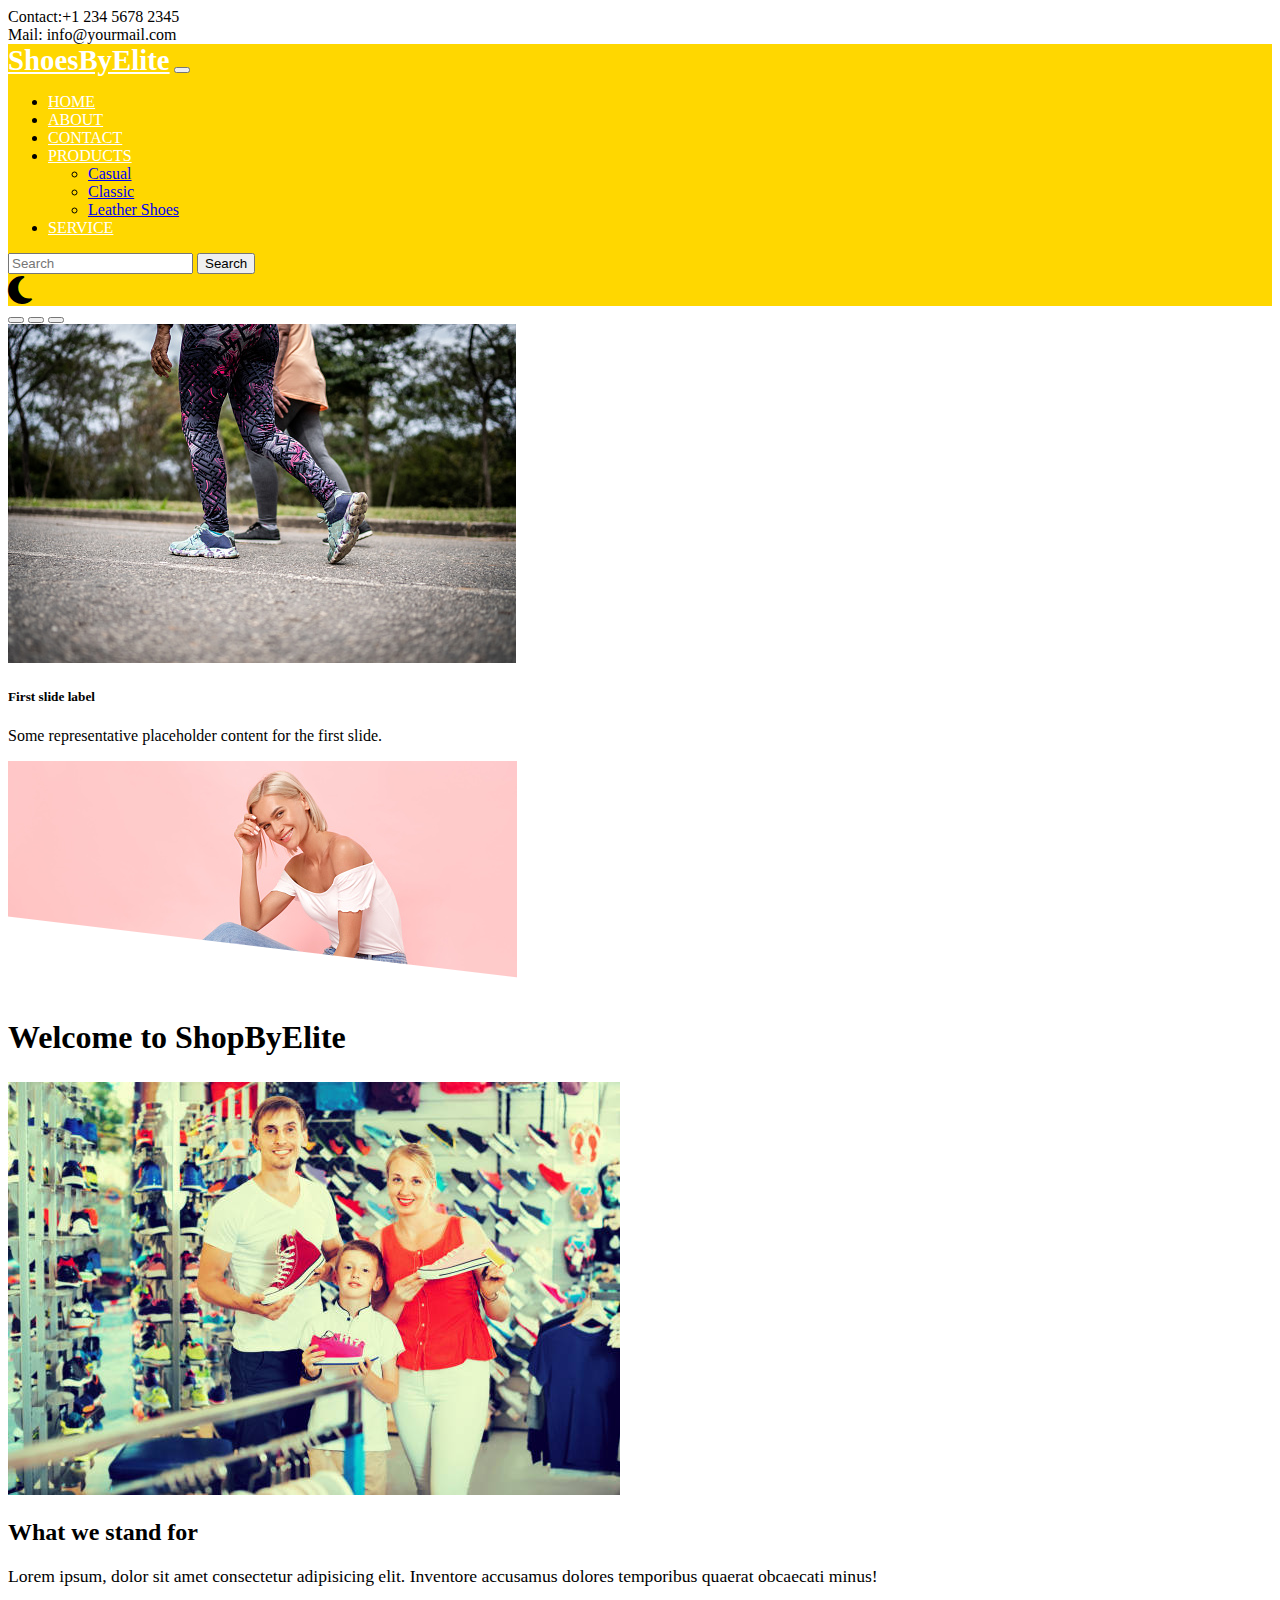
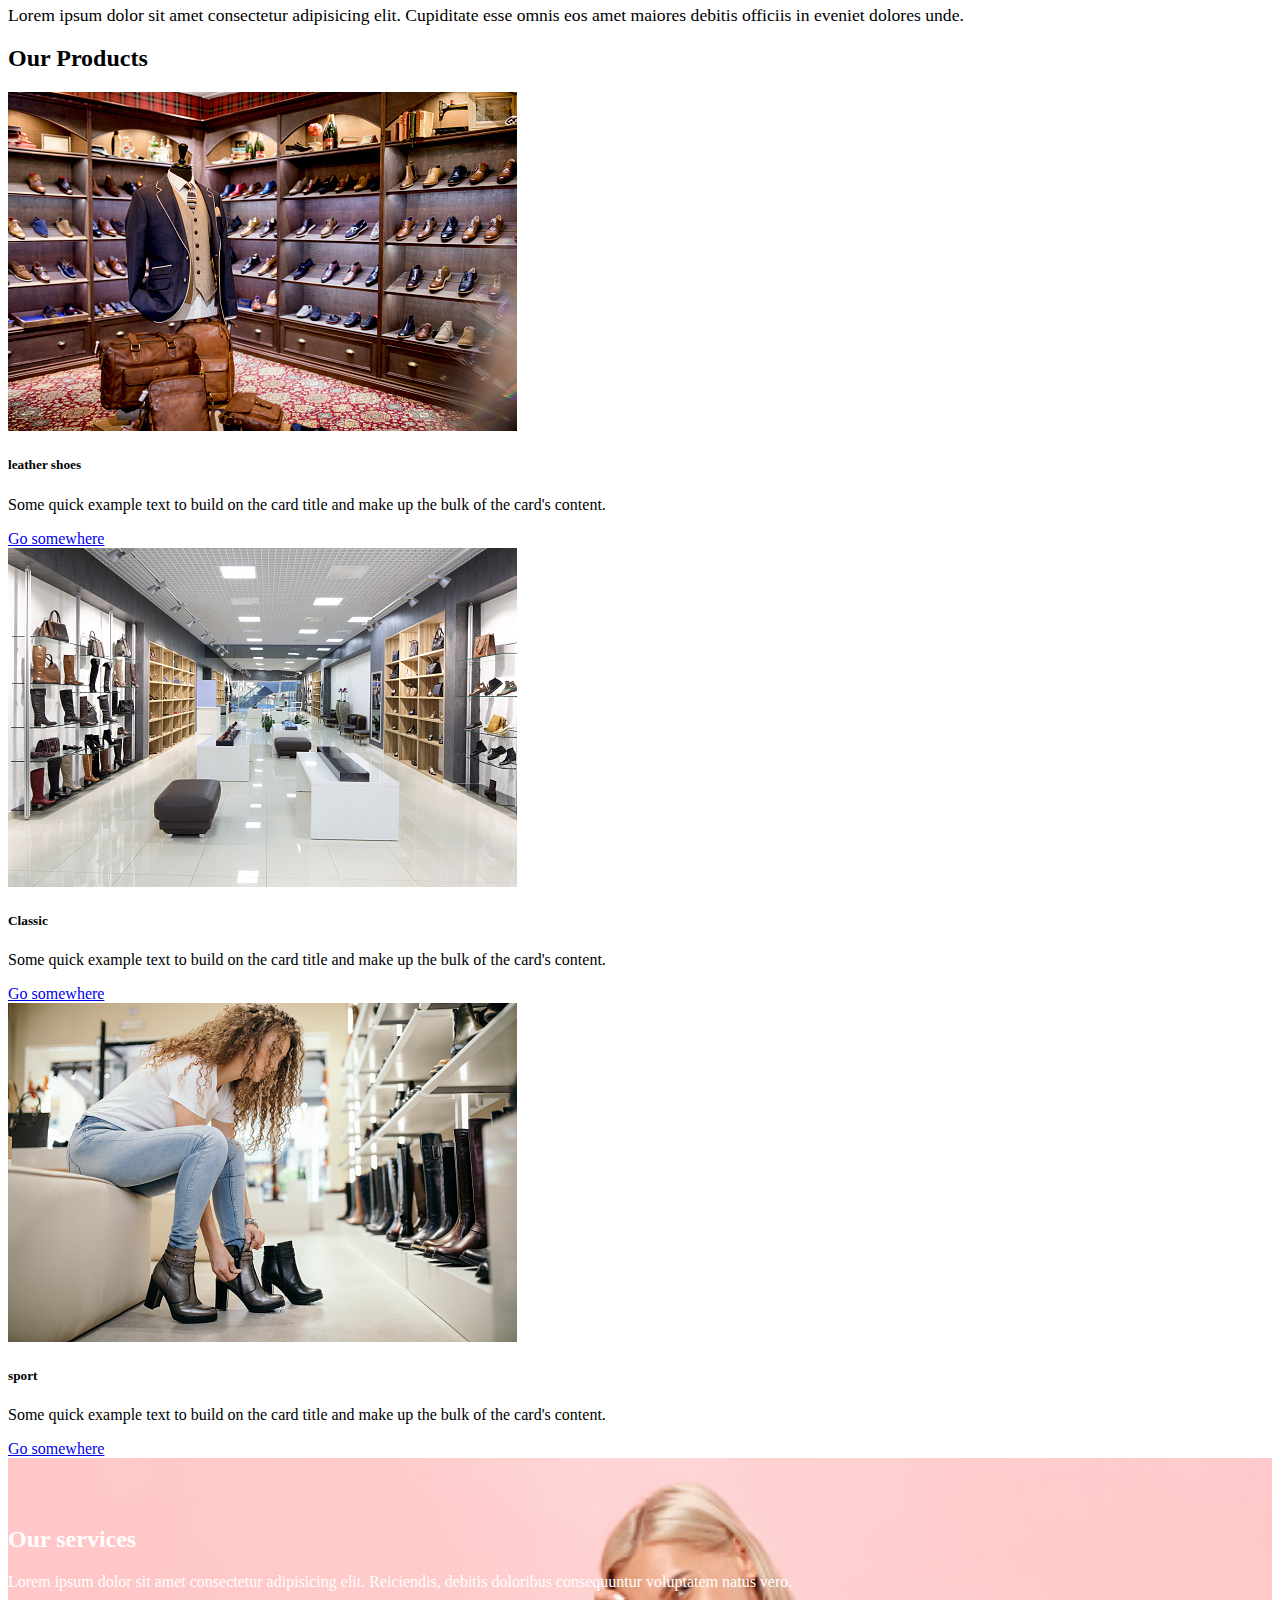
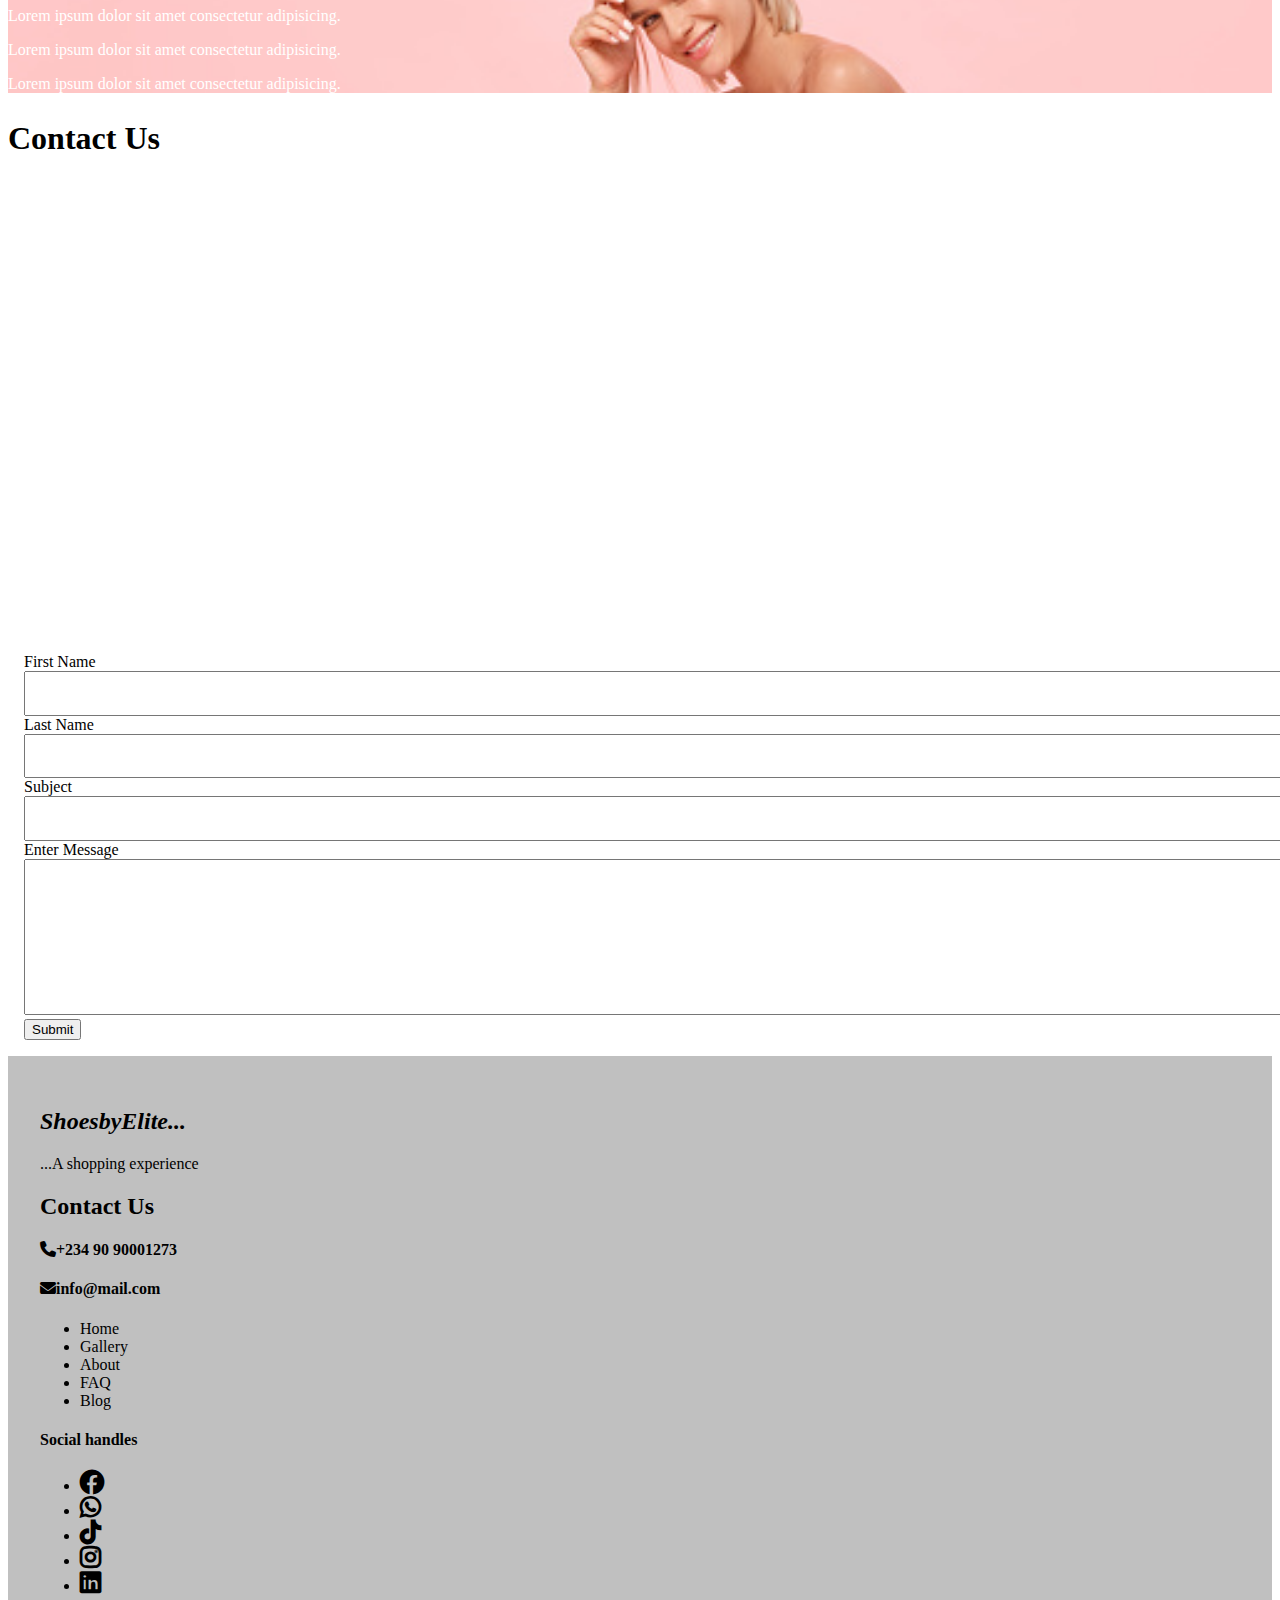
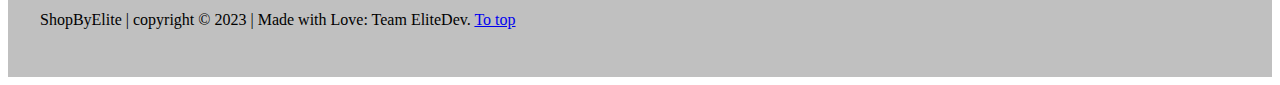
<file: index.html>
<!doctype html>
<html lang="en">
  <head>
    <!-- Required meta tags -->
    <meta charset="utf-8">
    <meta name="viewport" content="width=device-width, initial-scale=1">

    <!-- Bootstrap CSS -->
    <link href="https://cdn.jsdelivr.net/npm/bootstrap@5.0.2/dist/css/bootstrap.min.css" rel="stylesheet" integrity="sha384-EVSTQN3/azprG1Anm3QDgpJLIm9Nao0Yz1ztcQTwFspd3yD65VohhpuuCOmLASjC" crossorigin="anonymous">
    <link rel="stylesheet" href="https://cdnjs.cloudflare.com/ajax/libs/font-awesome/6.3.0/css/all.min.css">
    <link rel="stylesheet" href="/css/styles.css">
    

    <title>Home page!</title>
  </head>
  <body>
    <div class="kevin">
        <div class="three-body">
          <div class="three-body__dot"></div>
          <div class="three-body__dot"></div>
          <div class="three-body__dot"></div>
        </div>
    </div>



    <div class="container-fluid bg-secondary" id="backtotop">
        <div class="row mx-5">
            <div class="col-6">Contact:+1 234 5678 2345</div>
            <div class="col-6">Mail: info@yourmail.com</div>

        </div>

    </div>


    <!-- header -->

    <nav class="navbar navbar-expand-lg">
        <div class="container-fluid">
          <a class="navbar-brand" href="#">ShoesByElite</a>
          <button class="navbar-toggler" type="button" data-bs-toggle="collapse" data-bs-target="#navbarSupportedContent" aria-controls="navbarSupportedContent" aria-expanded="false" aria-label="Toggle navigation">
            <span class="navbar-toggler-icon"></span>
          </button>
          <div class="collapse navbar-collapse" id="navbarSupportedContent">
            <ul class="navbar-nav me-auto mb-2 mb-lg-0">
              <li class="nav-item">
                <a class="nav-link active" aria-current="page" href="#">Home</a>
              </li>
              <li class="nav-item">
                <a class="nav-link" id="#ABOUT" href="#ABOUT">About</a>
              </li>
              <li class="nav-item">
                <a class="nav-link" id="#contact" href="#contact">Contact</a>
              </li>
              <li class="nav-item dropdown">
                <a class="nav-link dropdown-toggle" href="#" id="navbarDropdown" role="button" data-bs-toggle="dropdown" aria-expanded="false">
                  Products
                </a>
                <ul class="dropdown-menu" aria-labelledby="navbarDropdown">
                  <li><a class="dropdown-item" href="#">Casual</a></li>
                  <li><a class="dropdown-item" href="#">Classic</a></li>
                  <!-- <li><hr class="dropdown-divider"></li> -->
                  <li><a class="dropdown-item" href="#">Leather Shoes</a></li>
                </ul>
              </li>
              <li class="nav-item">
                <a  class="nav-link" id="#SERVICE" href="#SERVICE">Service</a>

              </li>
              <!-- <li class="nav-item">
                <a class="nav-link disabled" href="#" tabindex="-1" aria-disabled="true">Disabled</a>
             </li> -->
            </ul>
            <form class="d-flex">
              <input class="form-control me-2" type="search" placeholder="Search" aria-label="Search">
              <button class="btn btn-outline-success" type="submit">Search</button>
            </form>
          </div>
        </div>

        <div class="toggle">
          <i class="fa-solid fa-moon"></i>
          <!-- <i class="fa-solid fa-sun"></i> -->


        </div>
      </nav>


      <!-- banner-carousel -->
      <div id="carouselExampleDark" class="carousel carousel-dark slide" data-bs-ride="carousel">
        <div class="carousel-indicators">
          <button type="button" data-bs-target="#carouselExampleDark" data-bs-slide-to="0" class="active" aria-current="true" aria-label="Slide 1"></button>
          <button type="button" data-bs-target="#carouselExampleDark" data-bs-slide-to="1" aria-label="Slide 2"></button>
          <button type="button" data-bs-target="#carouselExampleDark" data-bs-slide-to="2" aria-label="Slide 3"></button>
        </div>
        <div class="carousel-inner">
          <div class="carousel-item active" data-bs-interval="10000">
            <img src="/img/shoes store 11.jpg" class="d-block w-100" alt="...">
            <div class="carousel-caption d-none d-md-block">
              <h5>First slide label</h5>
              <p>Some representative placeholder content for the first slide.</p>
            </div>
          </div>
          <div class="carousel-item" data-bs-interval="2000">
            <img src="/img/shoes store10.jpg" class="d-block w-100" alt="...">
            <div class="carousel-caption d-none d-md-block">
              <h5>Second slide label</h5>
              <p>Some representative placeholder content for the second slide.</p>
            </div>
          </div>
          <div class="carousel-item">
            <img src="/img/shoes store19.jpg" class="d-block w-100" alt="...">
            <div class="carousel-caption d-none d-md-block">
              <h5>Third slide label</h5>
              <p>Some representative placeholder content for the third slide.</p>
            </div>
          </div>
        </div>
        <button class="carousel-control-prev" type="button" data-bs-target="#carouselExampleDark" data-bs-slide="prev">
          <!-- <span class="carousel-control-prev-icon" aria-hidden="true"></span> -->
          <span class="visually-hidden">Previous</span>
          <i class="fa-solid fa-circle-chevron-left boss"></i>

        </button>
        <button class="carousel-control-next" type="button" data-bs-target="#carouselExampleDark" data-bs-slide="next">
          <!-- <span class="carousel-control-next-icon" aria-hidden="true"></span> -->
          <span class="visually-hidden">Next</span>
          <i class="fa-solid fa-circle-chevron-right boss"></i>
        </button>
      </div>

      <!-- content -->

      <div class="container-fluid mt-5 mb-5" id="ABOUT">
          <h2 class="text-center prod mt-4 mb-5">Welcome to ShopByElite</h2>
          <div class="row justify-content-center">
              <div class="col-10 col-md-5">
                  <img src="/img/shoes store21.jpg" class="w-100 h-100" alt="">

              </div>
              <div class="col 10 col-md-5">
                  <div class="w-100 lib">
                      <h2>What we stand for</h2>
                      <p>Lorem ipsum,
                           dolor sit amet consectetur adipisicing elit. 
                           Inventore accusamus dolores temporibus quaerat obcaecati minus!</p>
                      <p>Lorem ipsum dolor sit amet consectetur adipisicing elit. 
                          Cupiditate esse omnis eos amet maiores debitis officiis in eveniet dolores unde.</p> 

                  </div>

              </div>

          </div>

      </div>
      <div class="container mt-5 bg-light p-5">
          <h2 class="produ">Our Products</h2>
          <div class="row justify-content-center">
              <div class="col-10 col-sm-10 col-md-4">
                <div class="card h-100">
                    <img src="/img/shoes store3.jpg" class="card-img-top h-100 w-100" alt="...">
                    <div class="card-body">
                      <h5 class="card-title">leather shoes</h5>
                      <p class="card-text">Some quick example text to build on the card title and make up the bulk of the card's content.</p>
                      <a href="#" class="btn btn-primary">Go somewhere</a>
                    </div>
                  </div>
              </div>
              <div class="col-10 col-sm-10 col-md-4">
                <div class="card h-100">
                    <img src="/img/shoes store4.jpg" class="card-img-top h-100 w-100" alt="...">
                    <div class="card-body">
                      <h5 class="card-title">Classic</h5>
                      <p class="card-text">Some quick example text to build on the card title and make up the bulk of the card's content.</p>
                      <a href="#" class="btn btn-primary">Go somewhere</a>
                    </div>
                  </div>
              </div>
              <div class="col-10 col-sm-10 col-md-4">
                <div class="card h-100">
                    <img src="/img/shoes store6.jpg" class="card-img-top h-100 w-100" alt="...">
                    <div class="card-body">
                      <h5 class="card-title">sport</h5>
                      <p class="card-text">Some quick example text to build on the card title and make up the bulk of the card's content.</p>
                      <a href="#" class="btn btn-primary">Go somewhere</a>
                    </div>
                  </div>
              </div>
          </div>

      </div>

      <div class="container-fluid" id="SERVICE">
          <div class="cave">
              <h2 class="mb-3 mt-2 produ text-center">Our services</h2>
              <p class="text-center">Lorem ipsum dolor sit amet consectetur adipisicing elit.
                   Reiciendis, debitis doloribus consequuntur voluptatem natus vero.</p>
                   <p class="text-center">Lorem ipsum dolor sit amet consectetur adipisicing.</p>
                   <p class="text-center">Lorem ipsum dolor sit amet consectetur adipisicing.</p>
                   <p class="text-center">Lorem ipsum dolor sit amet consectetur adipisicing.</p>
          </div>
      </div>

      <div class="container-fluid" id="contact">
          <div class="row justify-content-center">
              <h2 class="prod text-center text-capitalize mt-5 mb-5">Contact Us</h2>
              <div class="col-10 col-md-5">
                  <div class="map">
                    <iframe src="https://www.google.com/maps/embed?pb=!1m18!1m12!1m3!1d3963.3831574690876!2d3.3444004142148467!3d6.599213024110718!2m3!1f0!2f0!3f0!3m2!1i1024!2i768!4f13.1!3m3!1m2!1s0x103b922f8081dc31%3A0xbf7718ea315c63e!2s2b%20Yinusa%20Adeniji%20St%2C%20Allen%20100271%2C%20Ikeja%2C%20Lagos!5e0!3m2!1sen!2sng!4v1677752712164!5m2!1sen!2sng" width="600" height="450" style="border:0;" allowfullscreen="" loading="lazy" referrerpolicy="no-referrer-when-downgrade"></iframe>
                  </div>
              </div>
              <div class="col-10 col-md-5">
                  <div class="cform">
                    <form>
                       <div class="row justify-content-center">
                           <div class="col-12 col-md-6">
                            <div class="mb-3">
                                <label for="exampleInputText1" class="form-label">First Name</label>
                                <input type="text" class="form-control" id="exampleInputText1" aria-describedby="emailHelp">
                              </div>
                           </div>
                           <div class="col-12 col-md-6">
                            <div class="mb-3">
                                <label for="exampleInputText1" class="form-label">Last Name</label>
                                <input type="text" class="form-control" id="exampleInputText1" aria-describedby="emailHelp">
                              </div>
                           </div>
                           <div class="mb-3">
                            <label for="exampleInputText1" class="form-label">Subject</label>
                            <input type="text" class="form-control" id="exampleInputText1" aria-describedby="emailHelp">
                          </div>

                          <div class="mb-3">
                            <label for="exampleInputText1" class="form-label">Enter Message</label>
                            <textarea name="" class="form-control" id="" cols="30" rows="10"></textarea>
                            
                          </div>

                       </div>
                       
                        <button type="submit" class="btn btn-primary">Submit</button>
                      </form>
                  </div>
              </div>
          </div>
      </div>

      <!-- footer -->
      <div class="footer">
          <div class="container">
              <div class="row justify-content-center">
                  <div class="col-10 col-md-3">
                      <h2 class="team"><em>ShoesbyElite...</em></h2>
                      <p>...A shopping experience</p>
                  </div>
                  <div class="col-10 col-md-4">
                      <h2>Contact Us</h2>
                      <h4><i class="fa-solid fa-phone"></i><span>+234 90 90001273</span></h4>
                      <h4><i class="fa-solid fa-envelope"></i><span>info@mail.com</span></h4>
                  </div>
                  <div class="col-10 col-md-2">
                      <ul class="list-unstyled">
                          <li class="mb-3"><a href="">Home</a></li>
                          <li class="mb-3"><a href="">Gallery</a></li>
                          <li class="mb-3"><a href="">About</a></li>
                          <li class="mb-3"><a href="">FAQ</a></li>
                          <li class="mb-3"><a href="">Blog</a></li>

                      </ul>
                  </div>
                  <div class="col-10 col-md-3">
                      <h4 class="mb-3">Social handles</h4>
                      <ul class="list-inline">
                          <li class="list-inline-item"><a href=""><i class="fa-brands fa-facebook"></i></a></li>
                          <li class="list-inline-item"><a href=""><i class="fa-brands fa-whatsapp"></i></a></li>
                          <li class="list-inline-item"><a href=""><i class="fa-brands fa-tiktok"></i></a></li>
                          <li class="list-inline-item"><a href=""><i class="fa-brands fa-instagram"></i></a></li>
                          <li class="list-inline-item"><a href=""><i class="fa-brands fa-linkedin"></i></a></li>

                      </ul>
                  </div>
              </div>
          </div>
          <div class="footer2">
              <p class="text-center pt-3 pb-2 border-top">ShopByElite | copyright &copy; 2023 | Made with Love: Team EliteDev.
                 <a href="#backtotop" class="btn" id="#backtotop">To top</a></p>
         </div>

      </div>
      
    
      
      
  



    <!-- Optional JavaScript; choose one of the two! -->

    <!-- Option 1: Bootstrap Bundle with Popper -->
    <script src="https://cdn.jsdelivr.net/npm/bootstrap@5.0.2/dist/js/bootstrap.bundle.min.js" integrity="sha384-MrcW6ZMFYlzcLA8Nl+NtUVF0sA7MsXsP1UyJoMp4YLEuNSfAP+JcXn/tWtIaxVXM" crossorigin="anonymous"></script>

    <!-- Option 2: Separate Popper and Bootstrap JS -->
    <!--
    <script src="https://cdn.jsdelivr.net/npm/@popperjs/core@2.9.2/dist/umd/popper.min.js" integrity="sha384-IQsoLXl5PILFhosVNubq5LC7Qb9DXgDA9i+tQ8Zj3iwWAwPtgFTxbJ8NT4GN1R8p" crossorigin="anonymous"></script>
    <script src="https://cdn.jsdelivr.net/npm/bootstrap@5.0.2/dist/js/bootstrap.min.js" integrity="sha384-cVKIPhGWiC2Al4u+LWgxfKTRIcfu0JTxR+EQDz/bgldoEyl4H0zUF0QKbrJ0EcQF" crossorigin="anonymous"></script>
    -->

    <script src="/js/index.js"></script>

  </body>
</html>
</file>
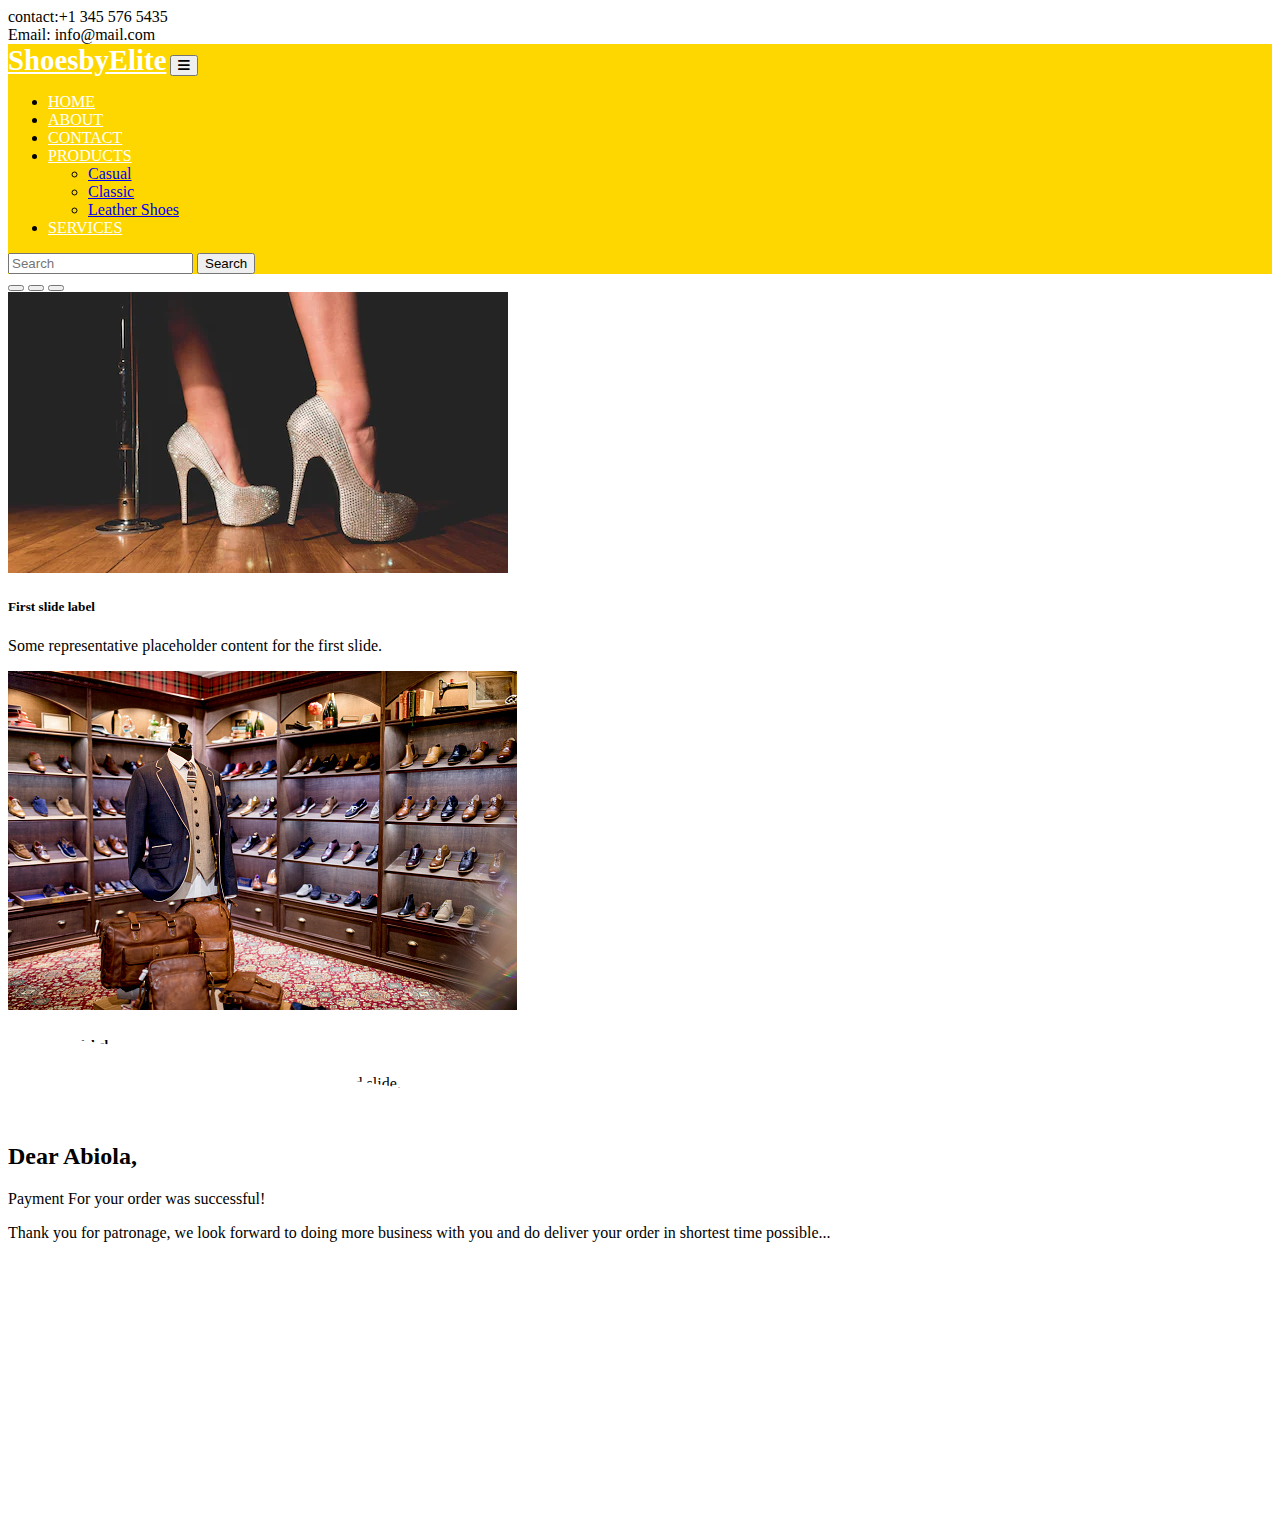
<file: callback.html>
<!doctype html>
<html lang="en">
  <head>
    <!-- Required meta tags -->
    <meta charset="utf-8">
    <meta name="viewport" content="width=device-width, initial-scale=1">

    <!-- Bootstrap CSS -->
    <link href="https://cdn.jsdelivr.net/npm/bootstrap@5.0.2/dist/css/bootstrap.min.css" rel="stylesheet" integrity="sha384-EVSTQN3/azprG1Anm3QDgpJLIm9Nao0Yz1ztcQTwFspd3yD65VohhpuuCOmLASjC" crossorigin="anonymous">
    <link rel="stylesheet" href="https://cdnjs.cloudflare.com/ajax/libs/font-awesome/6.3.0/css/all.min.css">
    <link rel="stylesheet" href="/css/styles.css">

    <title>Callback</title>
  </head>
  <body>
    <div class="container-fluid bg-light">
      <div class="row justify-content-center">
        <div class="col-5">
          contact:+1 345 576 5435

        </div>
        <div class="col-5">
          Email: info@mail.com

        </div>

      </div>

    </div>

    <!-- header -->
    <nav class="navbar navbar-expand-lg bg-primary">
      <div class="container-fluid">
        <a class="navbar-brand" href="#">ShoesbyElite</a>
        <button class="navbar-toggler" type="button" data-bs-toggle="collapse" data-bs-target="#navbarSupportedContent" aria-controls="navbarSupportedContent" aria-expanded="false" aria-label="Toggle navigation">
          <!-- <span class="navbar-toggler-icon"></span> -->
          <i class="fa-solid fa-bars"></i>
        </button>
        <div class="collapse navbar-collapse" id="navbarSupportedContent">
          <ul class="navbar-nav mx-auto mb-2 mb-lg-0">
            <li class="nav-item">
              <a class="nav-link active" aria-current="page" href="#">Home</a>
            </li>
            <li class="nav-item">
              <a class="nav-link" href="#">About</a>
            </li>
            <li class="nav-item">
              <a class="nav-link" href="#">Contact</a>
            </li>
            <li class="nav-item dropdown">
              <a class="nav-link dropdown-toggle" href="#" id="navbarDropdown" role="button" data-bs-toggle="dropdown" aria-expanded="false">
                Products
              </a>
              <ul class="dropdown-menu" aria-labelledby="navbarDropdown">
                <li><a class="dropdown-item" href="#">Casual</a></li>
                <li><a class="dropdown-item" href="#">Classic</a></li>
                <!-- <li><hr class="dropdown-divider"></li> -->
                <li><a class="dropdown-item" href="#">Leather Shoes</a></li>
              </ul>
            </li>
            <li class="nav-item">
              <a class="nav-link" href="#" tabindex="-1" aria-disabled="true">Services</a>
            </li>
          </ul>
          <form class="d-flex">
            <input class="form-control me-2" type="search" placeholder="Search" aria-label="Search">
            <button class="btn btn-outline-success" type="submit">Search</button>
          </form>
        </div>
      </div>
    </nav>
    <!-- header done -->

    <!-- banner/carousel -->
    <div id="carouselExampleDark" class="carousel slide" data-bs-ride="carousel">
      <div class="carousel-indicators">
        <button type="button" data-bs-target="#carouselExampleDark" data-bs-slide-to="0" class="active" aria-current="true" aria-label="Slide 1"></button>
        <button type="button" data-bs-target="#carouselExampleDark" data-bs-slide-to="1" aria-label="Slide 2"></button>
        <button type="button" data-bs-target="#carouselExampleDark" data-bs-slide-to="2" aria-label="Slide 3"></button>
      </div>
      <div class="carousel-inner" style="height: 90vh">
        <div class="carousel-item h-100 active" data-bs-interval="10000">
          <img src="/img/shoes store18.webp" class="d-block w-100 h-100" alt="...">
          <div class="carousel-caption d-none d-md-block">
            <h5>First slide label</h5>
            <p>Some representative placeholder content for the first slide.</p>
          </div>
        </div>
        <div class="carousel-item h-100" data-bs-interval="2000">
          <img src="/img/shoes store3.jpg" class="d-block w-100 h-100"  alt="...">
          <div class="carousel-caption  d-md-block">
            <h5>Second slide label</h5>
            <p>Some representative placeholder content for the second slide.</p>
          </div>
        </div>
        <div class="carousel-item h-100">
          <img src="/img/shoes store6.jpg" class="d-block w-100 h-100" alt="...">
          <div class="carousel-caption  d-md-block">
            <h5>Third slide label</h5>
            <p>Some representative placeholder content for the third slide.</p>
          </div>
        </div>
      </div>
      <button class="carousel-control-prev" type="button" data-bs-target="#carouselExampleDark" data-bs-slide="prev">
        <span class="carousel-control-prev-icon" aria-hidden="true"></span>
        <span class="visually-hidden">Previous</span>
      </button>
      <button class="carousel-control-next" type="button" data-bs-target="#carouselExampleDark" data-bs-slide="next">
        <span class="carousel-control-next-icon" aria-hidden="true"></span>
        <span class="visually-hidden">Next</span>
      </button>
    </div>
    <!-- banner/carousel done -->

    <!-- content -->
    <div class="container-fluid">
      <div class="row justify-content-center">
        <div class="col-12 col-sm-3"></div>
        <div class="col-12 col-sm-6">
          <h2>Dear Abiola,</h2>
          <p>Payment For your order was successful!</p>
           <p> Thank you for patronage, we look forward
            to doing more business with you and do deliver your order in shortest time possible...
          </p>
        </div>
        <div class="col-12 col-sm-3"></div>

      </div>

    </div>
    <!-- content done -->

    <!-- footer -->
    <!-- footer done -->



    <!-- Optional JavaScript; choose one of the two! -->

    <!-- Option 1: Bootstrap Bundle with Popper -->
    <script src="https://cdn.jsdelivr.net/npm/bootstrap@5.0.2/dist/js/bootstrap.bundle.min.js" integrity="sha384-MrcW6ZMFYlzcLA8Nl+NtUVF0sA7MsXsP1UyJoMp4YLEuNSfAP+JcXn/tWtIaxVXM" crossorigin="anonymous"></script>

    <!-- Option 2: Separate Popper and Bootstrap JS -->
    <!--
    <script src="https://cdn.jsdelivr.net/npm/@popperjs/core@2.9.2/dist/umd/popper.min.js" integrity="sha384-IQsoLXl5PILFhosVNubq5LC7Qb9DXgDA9i+tQ8Zj3iwWAwPtgFTxbJ8NT4GN1R8p" crossorigin="anonymous"></script>
    <script src="https://cdn.jsdelivr.net/npm/bootstrap@5.0.2/dist/js/bootstrap.min.js" integrity="sha384-cVKIPhGWiC2Al4u+LWgxfKTRIcfu0JTxR+EQDz/bgldoEyl4H0zUF0QKbrJ0EcQF" crossorigin="anonymous"></script>
    -->
  </body>
</html>
</file>
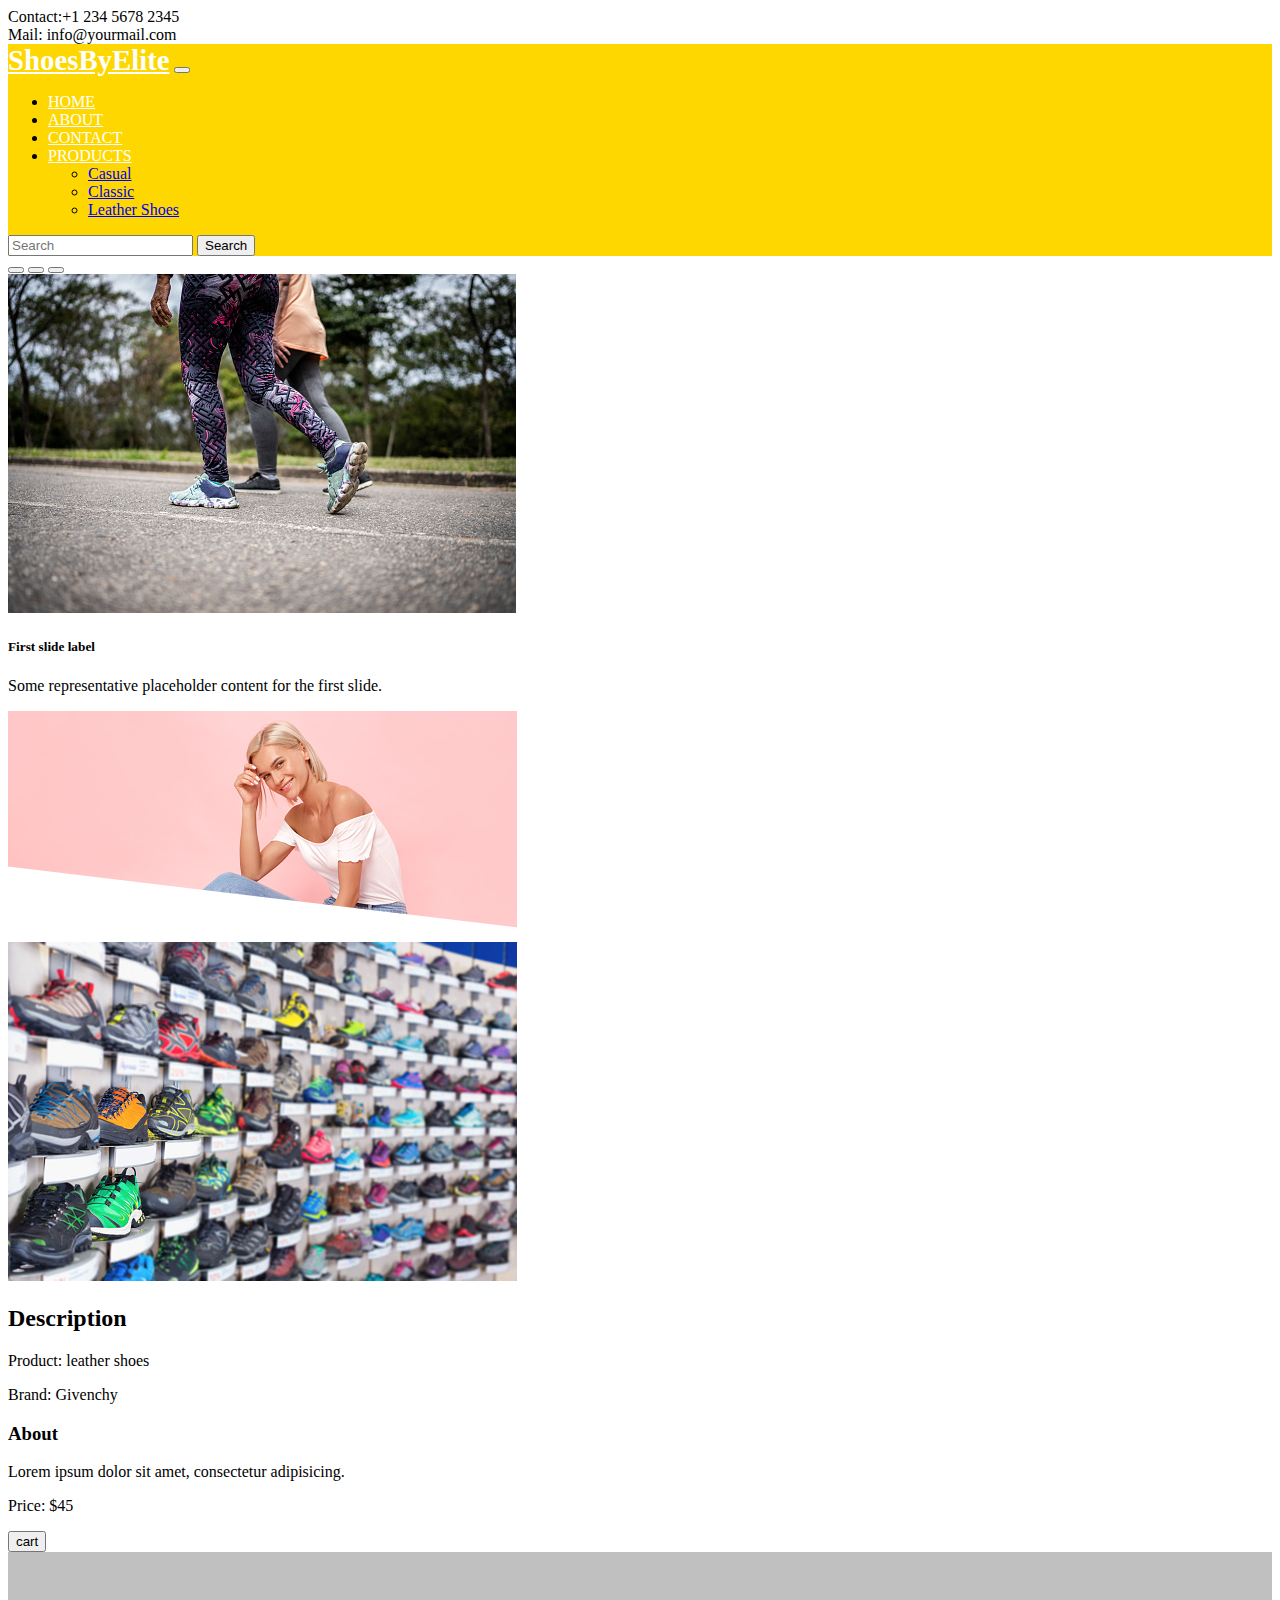
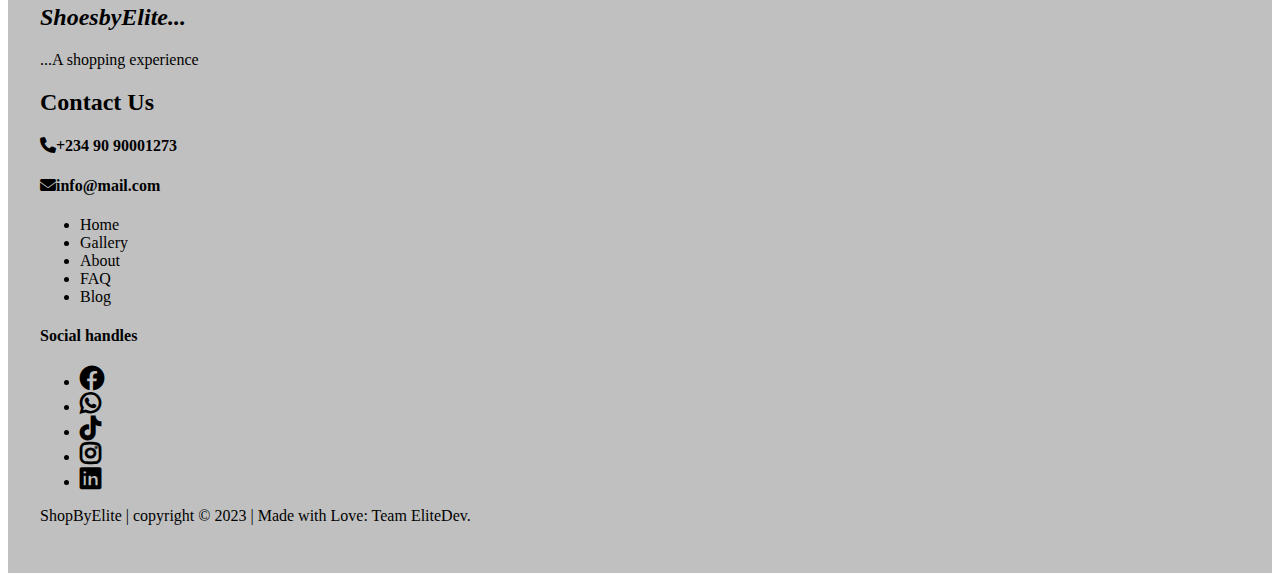
<file: details.html>
<!doctype html>
<html lang="en">
  <head>
    <!-- Required meta tags -->
    <meta charset="utf-8">
    <meta name="viewport" content="width=device-width, initial-scale=1">

    <!-- Bootstrap CSS -->
    <link href="https://cdn.jsdelivr.net/npm/bootstrap@5.0.2/dist/css/bootstrap.min.css" rel="stylesheet" integrity="sha384-EVSTQN3/azprG1Anm3QDgpJLIm9Nao0Yz1ztcQTwFspd3yD65VohhpuuCOmLASjC" crossorigin="anonymous">
    <link rel="stylesheet" href="https://cdnjs.cloudflare.com/ajax/libs/font-awesome/6.3.0/css/all.min.css">
    <link rel="stylesheet" href="/css/styles.css">

    <title>Home page!</title>
  </head>
  <body>
    <div class="container-fluid bg-secondary">
        <div class="row mx-5">
            <div class="col-6">Contact:+1 234 5678 2345</div>
            <div class="col-6">Mail: info@yourmail.com</div>

        </div>

    </div>


    <!-- header -->

    <nav class="navbar navbar-expand-lg">
        <div class="container-fluid">
          <a class="navbar-brand" href="#">ShoesByElite</a>
          <button class="navbar-toggler" type="button" data-bs-toggle="collapse" data-bs-target="#navbarSupportedContent" aria-controls="navbarSupportedContent" aria-expanded="false" aria-label="Toggle navigation">
            <span class="navbar-toggler-icon"></span>
          </button>
          <div class="collapse navbar-collapse" id="navbarSupportedContent">
            <ul class="navbar-nav me-auto mb-2 mb-lg-0">
              <li class="nav-item">
                <a class="nav-link active" aria-current="page" href="#">Home</a>
              </li>
              <li class="nav-item">
                <a class="nav-link" href="#">About</a>
              </li>
              <li class="nav-item">
                <a class="nav-link" href="#">Contact</a>
              </li>
              <li class="nav-item dropdown">
                <a class="nav-link dropdown-toggle" href="#" id="navbarDropdown" role="button" data-bs-toggle="dropdown" aria-expanded="false">
                  Products
                </a>
                <ul class="dropdown-menu" aria-labelledby="navbarDropdown">
                  <li><a class="dropdown-item" href="#">Casual</a></li>
                  <li><a class="dropdown-item" href="#">Classic</a></li>
                  <!-- <li><hr class="dropdown-divider"></li> -->
                  <li><a class="dropdown-item" href="#">Leather Shoes</a></li>
                </ul>
              </li>
              <!-- <li class="nav-item">
                <a class="nav-link disabled" href="#" tabindex="-1" aria-disabled="true">Disabled</a>
             </li> -->
            </ul>
            <form class="d-flex">
              <input class="form-control me-2" type="search" placeholder="Search" aria-label="Search">
              <button class="btn btn-outline-success" type="submit">Search</button>
            </form>
          </div>
        </div>
      </nav>


      <!-- banner-carousel -->
      <div id="carouselExampleDark" class="carousel carousel-dark slide" data-bs-ride="carousel">
        <div class="carousel-indicators">
          <button type="button" data-bs-target="#carouselExampleDark" data-bs-slide-to="0" class="active" aria-current="true" aria-label="Slide 1"></button>
          <button type="button" data-bs-target="#carouselExampleDark" data-bs-slide-to="1" aria-label="Slide 2"></button>
          <button type="button" data-bs-target="#carouselExampleDark" data-bs-slide-to="2" aria-label="Slide 3"></button>
        </div>
        <div class="carousel-inner">
          <div class="carousel-item active" data-bs-interval="10000">
            <img src="/img/shoes store 11.jpg" class="d-block w-100" alt="...">
            <div class="carousel-caption d-none d-md-block">
              <h5>First slide label</h5>
              <p>Some representative placeholder content for the first slide.</p>
            </div>
          </div>
          <div class="carousel-item" data-bs-interval="2000">
            <img src="/img/shoes store10.jpg" class="d-block w-100" alt="...">
            <div class="carousel-caption d-none d-md-block">
              <h5>Second slide label</h5>
              <p>Some representative placeholder content for the second slide.</p>
            </div>
          </div>
          <div class="carousel-item">
            <img src="/img/shoes store19.jpg" class="d-block w-100" alt="...">
            <div class="carousel-caption d-none d-md-block">
              <h5>Third slide label</h5>
              <p>Some representative placeholder content for the third slide.</p>
            </div>
          </div>
        </div>
        <button class="carousel-control-prev" type="button" data-bs-target="#carouselExampleDark" data-bs-slide="prev">
          <!-- <span class="carousel-control-prev-icon" aria-hidden="true"></span> -->
          <span class="visually-hidden">Previous</span>
          <i class="fa-solid fa-circle-chevron-left boss"></i>

        </button>
        <button class="carousel-control-next" type="button" data-bs-target="#carouselExampleDark" data-bs-slide="next">
          <!-- <span class="carousel-control-next-icon" aria-hidden="true"></span> -->
          <span class="visually-hidden">Next</span>
          <i class="fa-solid fa-circle-chevron-right boss"></i>
        </button>
      </div>

      <!-- content -->
      <div class="container mt-5 md-5">
        <div class="row justify-content-center">
          <div class="col-10 col-md-6">
            <div class="name">
              <img src="/img/shoes store2.jpg" class="w-100" alt="">
            </div>
          </div>
           <div class="col-10 col-md-6">
             <div class="williams">
               <h2>Description</h2>
               <p>Product: leather shoes</p>
               <p>Brand: Givenchy</p>
               <h3>About</h3>
               <p>Lorem ipsum dolor sit amet, consectetur adipisicing.</p>
               <p>Price: $45</p>
               <form action="">
                 <input type="hidden" name="">
                 <button type="submit" class="btn btn-primary">cart</button>
               </form>
             </div>
           </div>
        </div>
      </div>

     
      <!-- footer -->
      <div class="footer">
          <div class="container">
              <div class="row justify-content-center">
                  <div class="col-10 col-md-3">
                      <h2 class="team"><em>ShoesbyElite...</em></h2>
                      <p>...A shopping experience</p>
                  </div>
                  <div class="col-10 col-md-4">
                      <h2>Contact Us</h2>
                      <h4><i class="fa-solid fa-phone"></i><span>+234 90 90001273</span></h4>
                      <h4><i class="fa-solid fa-envelope"></i><span>info@mail.com</span></h4>
                  </div>
                  <div class="col-10 col-md-2">
                      <ul class="list-unstyled">
                          <li class="mb-3"><a href="">Home</a></li>
                          <li class="mb-3"><a href="">Gallery</a></li>
                          <li class="mb-3"><a href="">About</a></li>
                          <li class="mb-3"><a href="">FAQ</a></li>
                          <li class="mb-3"><a href="">Blog</a></li>

                      </ul>
                  </div>
                  <div class="col-10 col-md-3">
                      <h4 class="mb-3">Social handles</h4>
                      <ul class="list-inline">
                          <li class="list-inline-item"><a href=""><i class="fa-brands fa-facebook"></i></a></li>
                          <li class="list-inline-item"><a href=""><i class="fa-brands fa-whatsapp"></i></a></li>
                          <li class="list-inline-item"><a href=""><i class="fa-brands fa-tiktok"></i></a></li>
                          <li class="list-inline-item"><a href=""><i class="fa-brands fa-instagram"></i></a></li>
                          <li class="list-inline-item"><a href=""><i class="fa-brands fa-linkedin"></i></a></li>

                      </ul>
                  </div>
              </div>
          </div>
          <div class="footer2">
              <p class="text-center pt-3 pb-2 border-top">ShopByElite | copyright &copy; 2023 | Made with Love: Team EliteDev.</p>
          </div>
      </div>
      
    

      
  



    <!-- Optional JavaScript; choose one of the two! -->

    <!-- Option 1: Bootstrap Bundle with Popper -->
    <script src="https://cdn.jsdelivr.net/npm/bootstrap@5.0.2/dist/js/bootstrap.bundle.min.js" integrity="sha384-MrcW6ZMFYlzcLA8Nl+NtUVF0sA7MsXsP1UyJoMp4YLEuNSfAP+JcXn/tWtIaxVXM" crossorigin="anonymous"></script>

    <!-- Option 2: Separate Popper and Bootstrap JS -->
    <!--
    <script src="https://cdn.jsdelivr.net/npm/@popperjs/core@2.9.2/dist/umd/popper.min.js" integrity="sha384-IQsoLXl5PILFhosVNubq5LC7Qb9DXgDA9i+tQ8Zj3iwWAwPtgFTxbJ8NT4GN1R8p" crossorigin="anonymous"></script>
    <script src="https://cdn.jsdelivr.net/npm/bootstrap@5.0.2/dist/js/bootstrap.min.js" integrity="sha384-cVKIPhGWiC2Al4u+LWgxfKTRIcfu0JTxR+EQDz/bgldoEyl4H0zUF0QKbrJ0EcQF" crossorigin="anonymous"></script>
    -->
  </body>
</html>
</file>
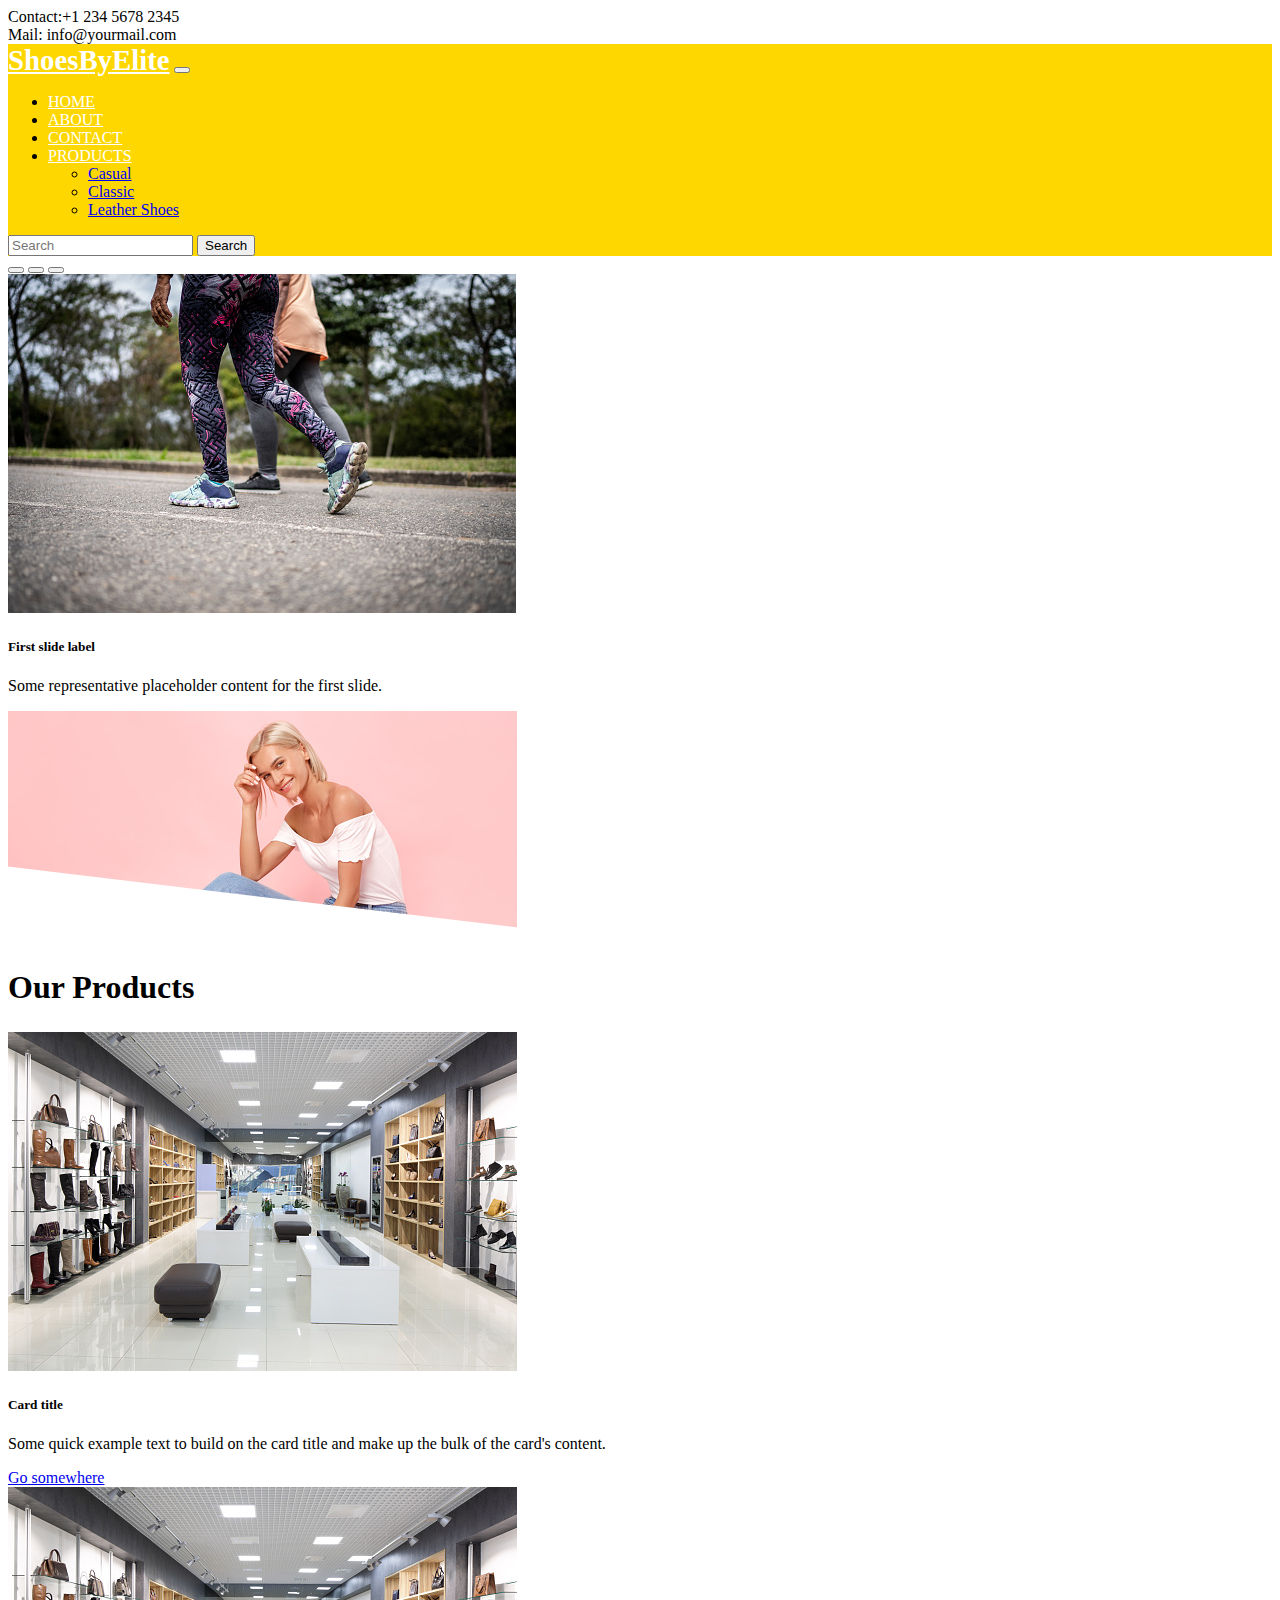
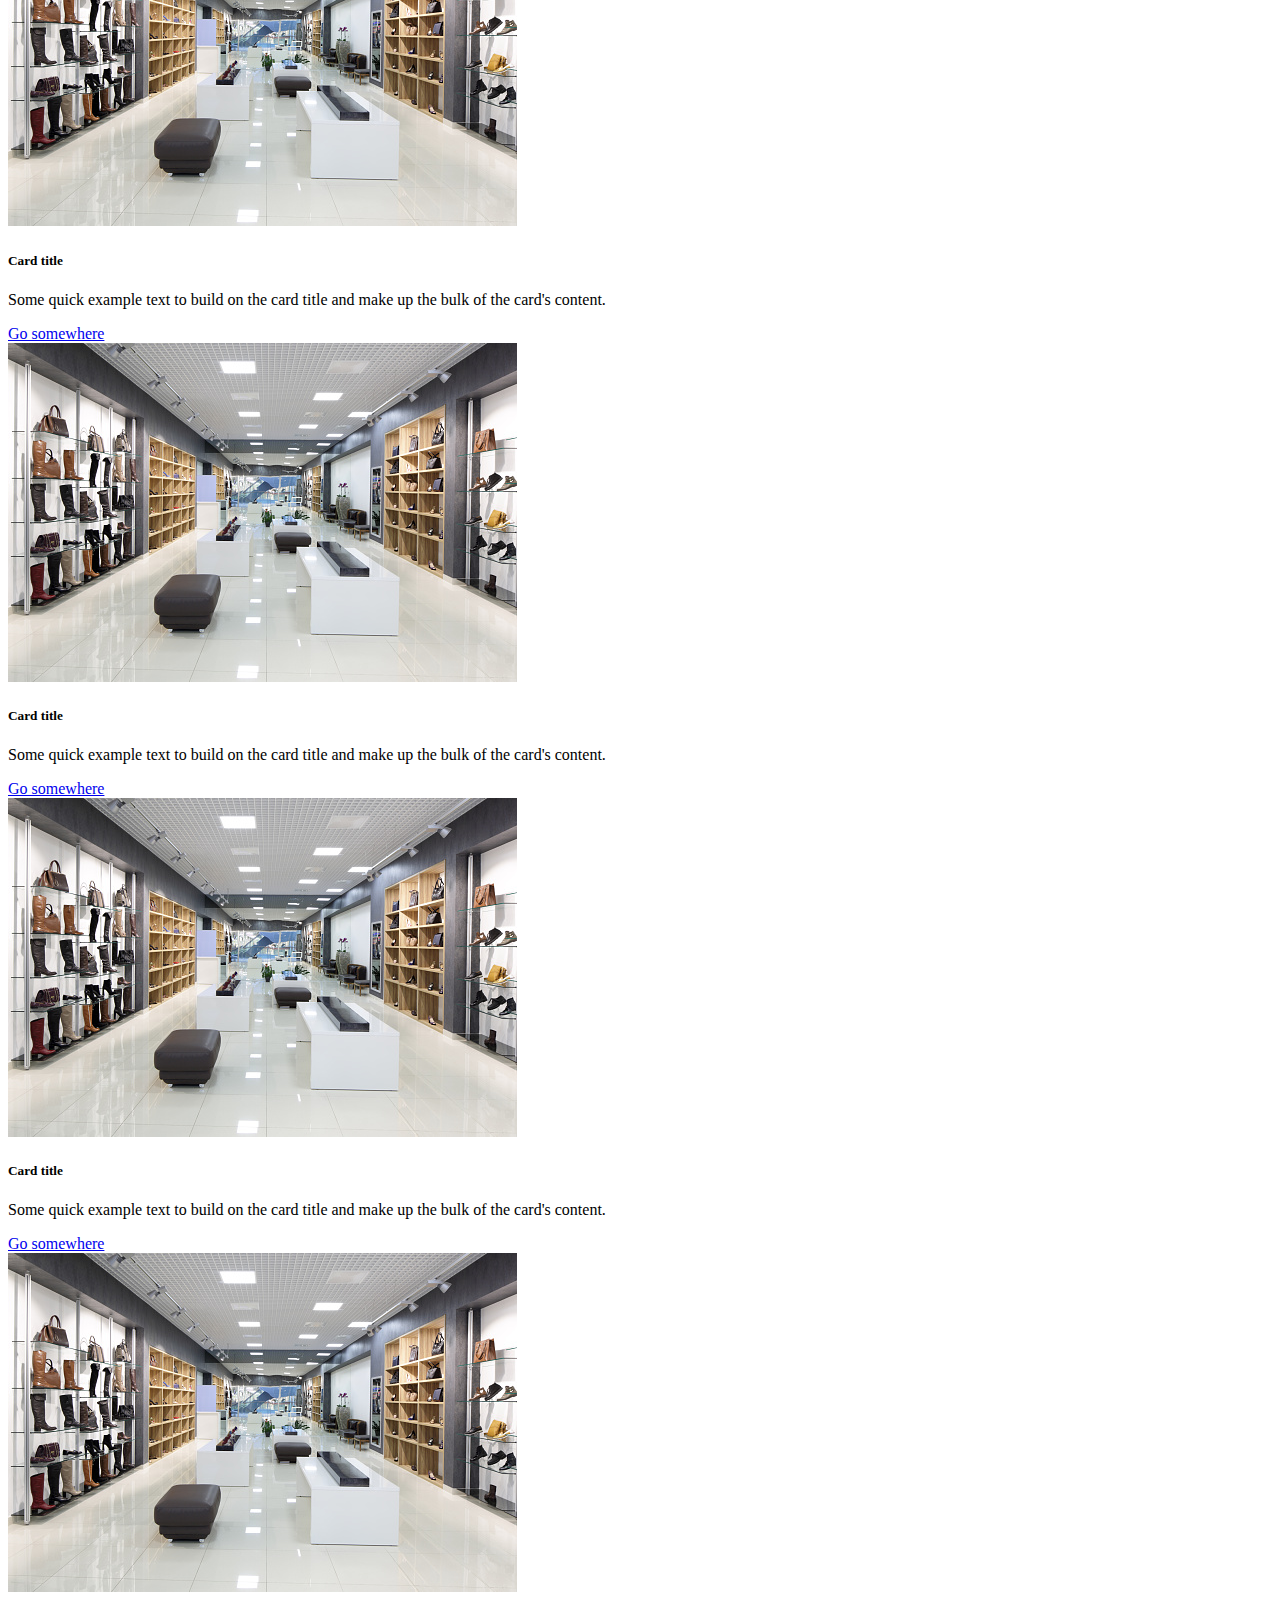
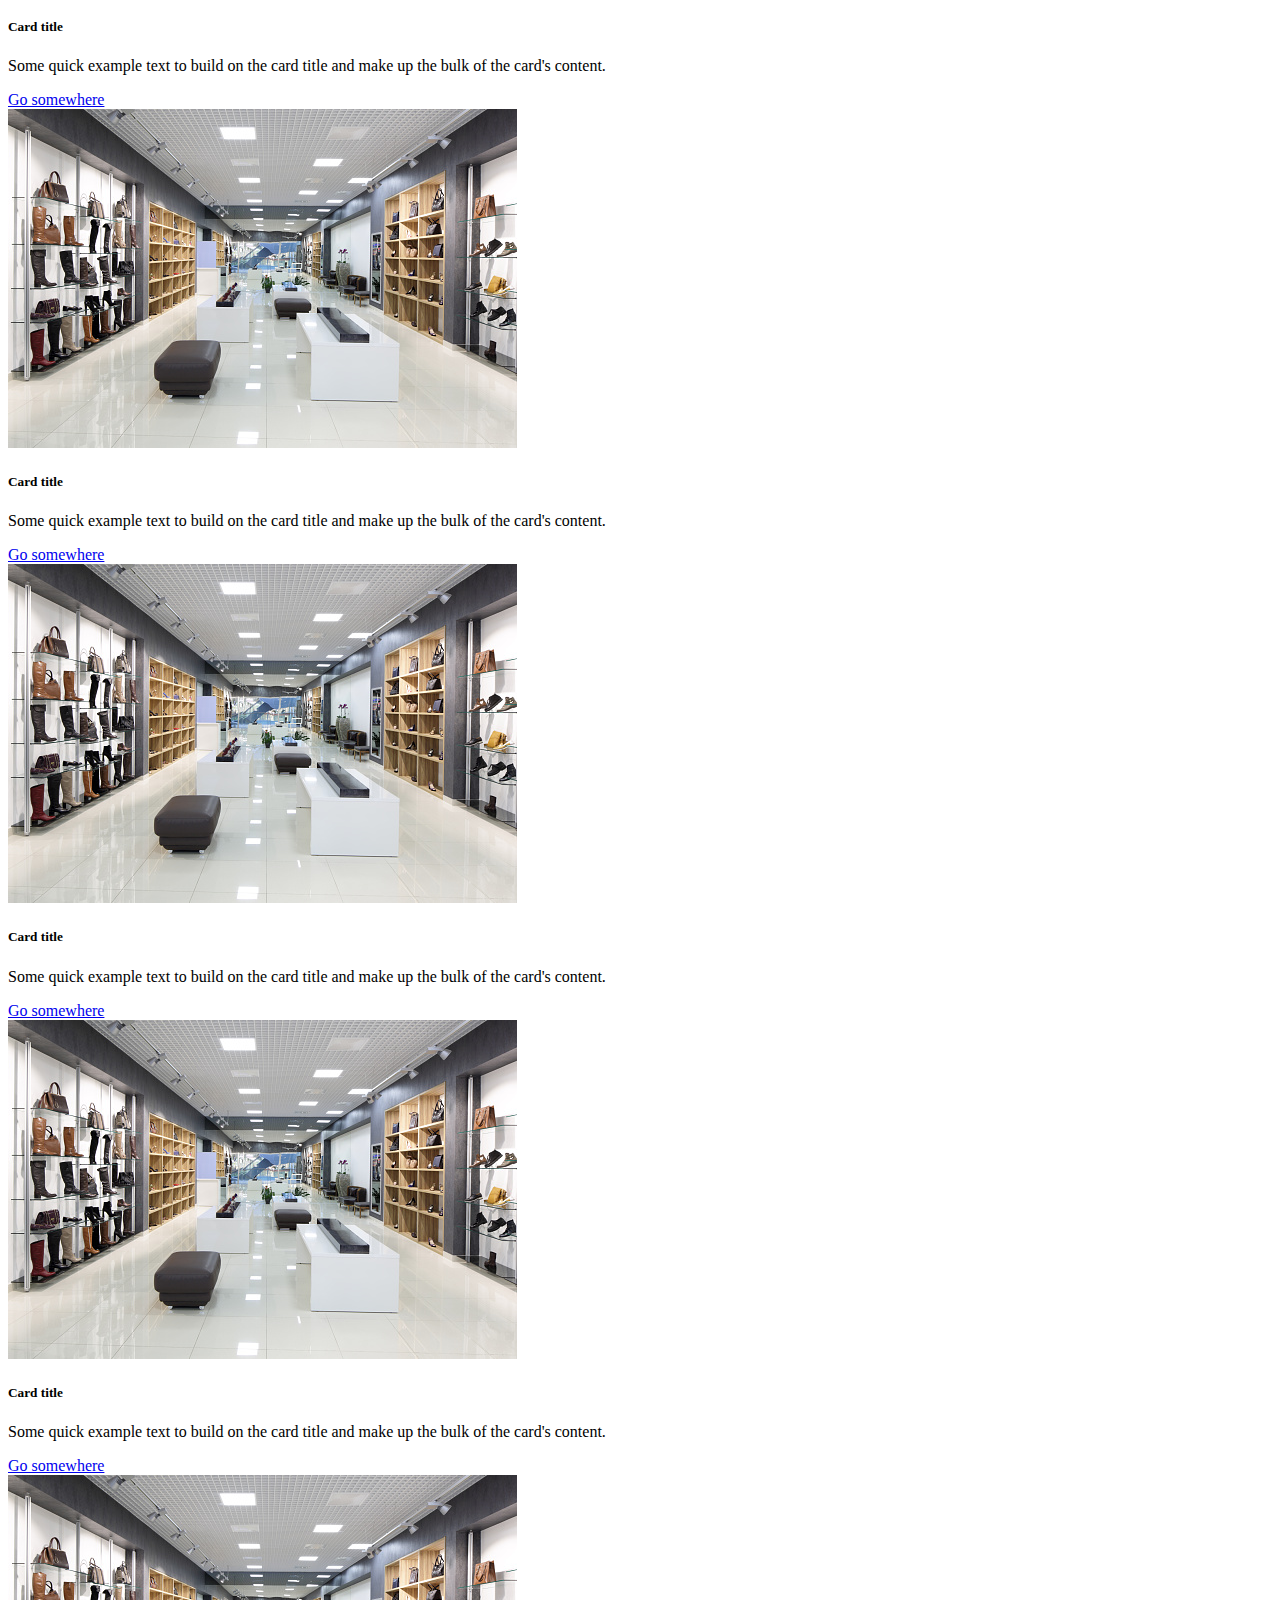
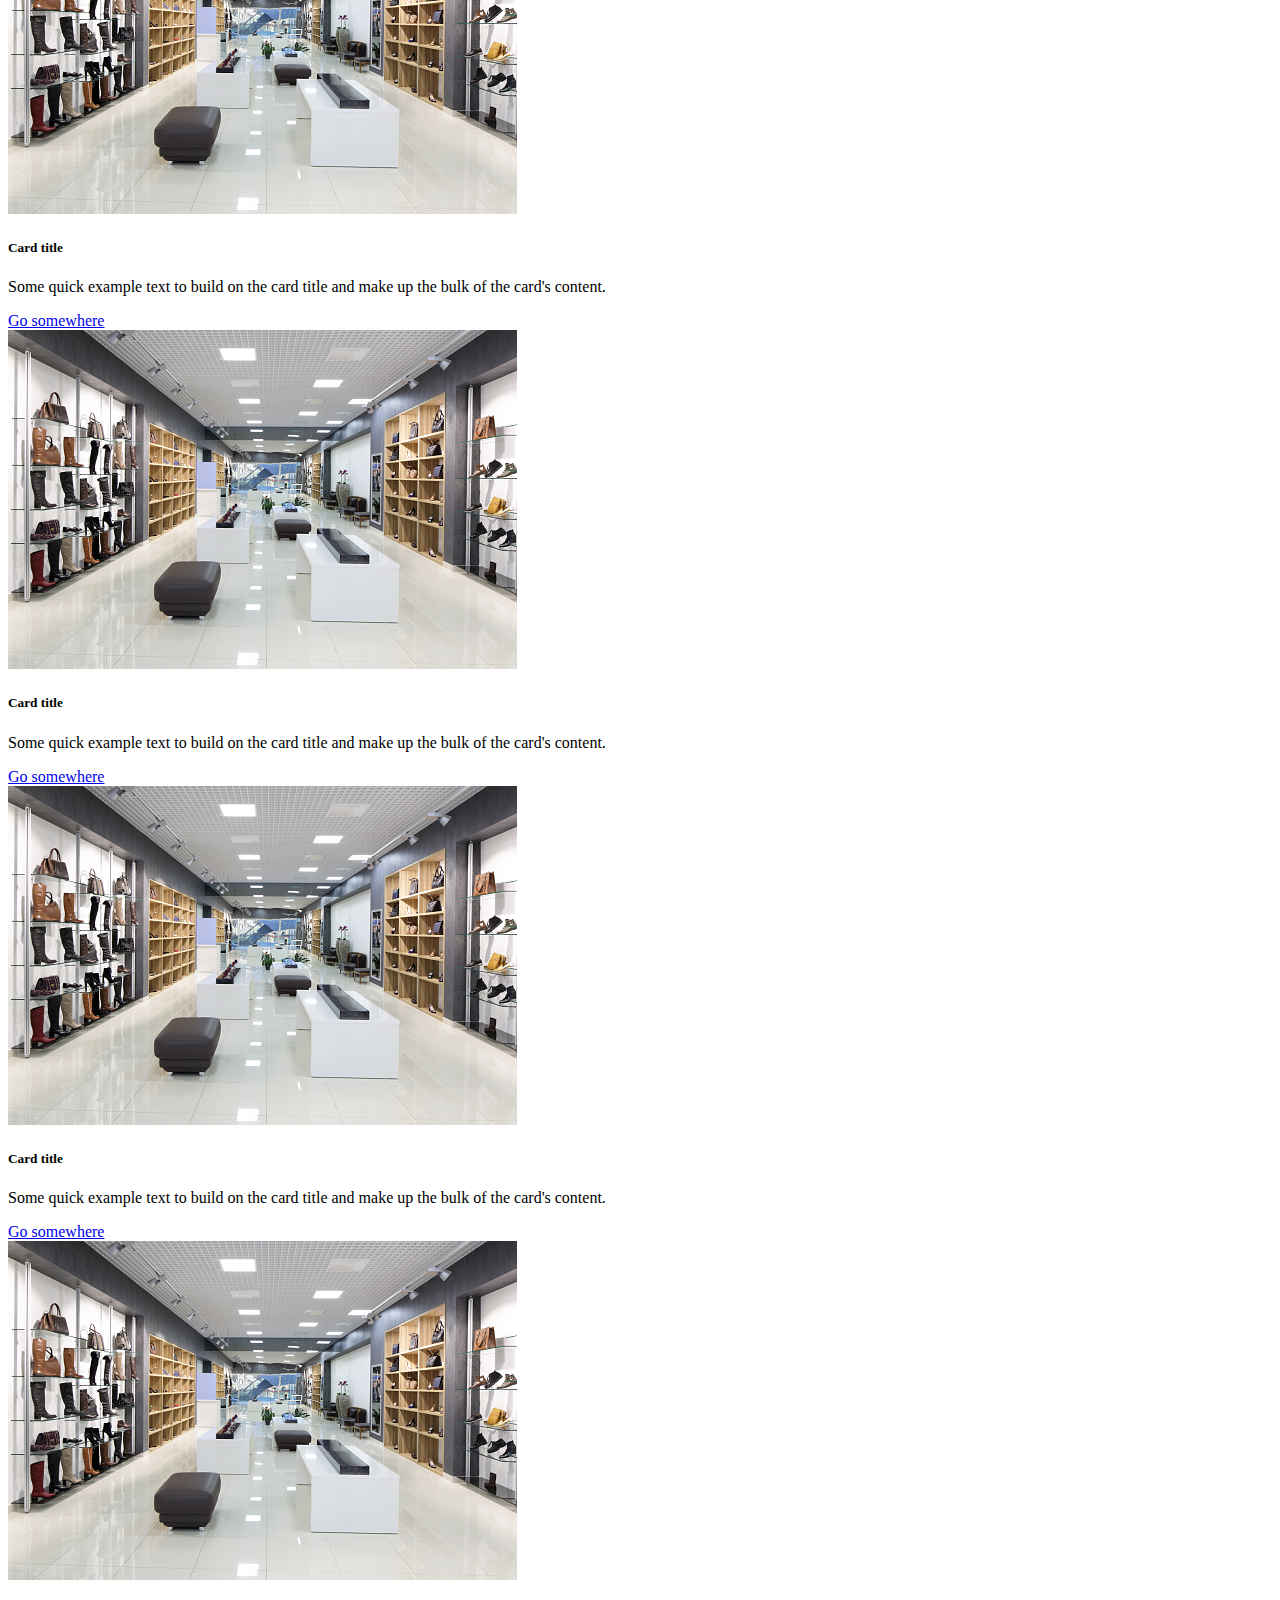
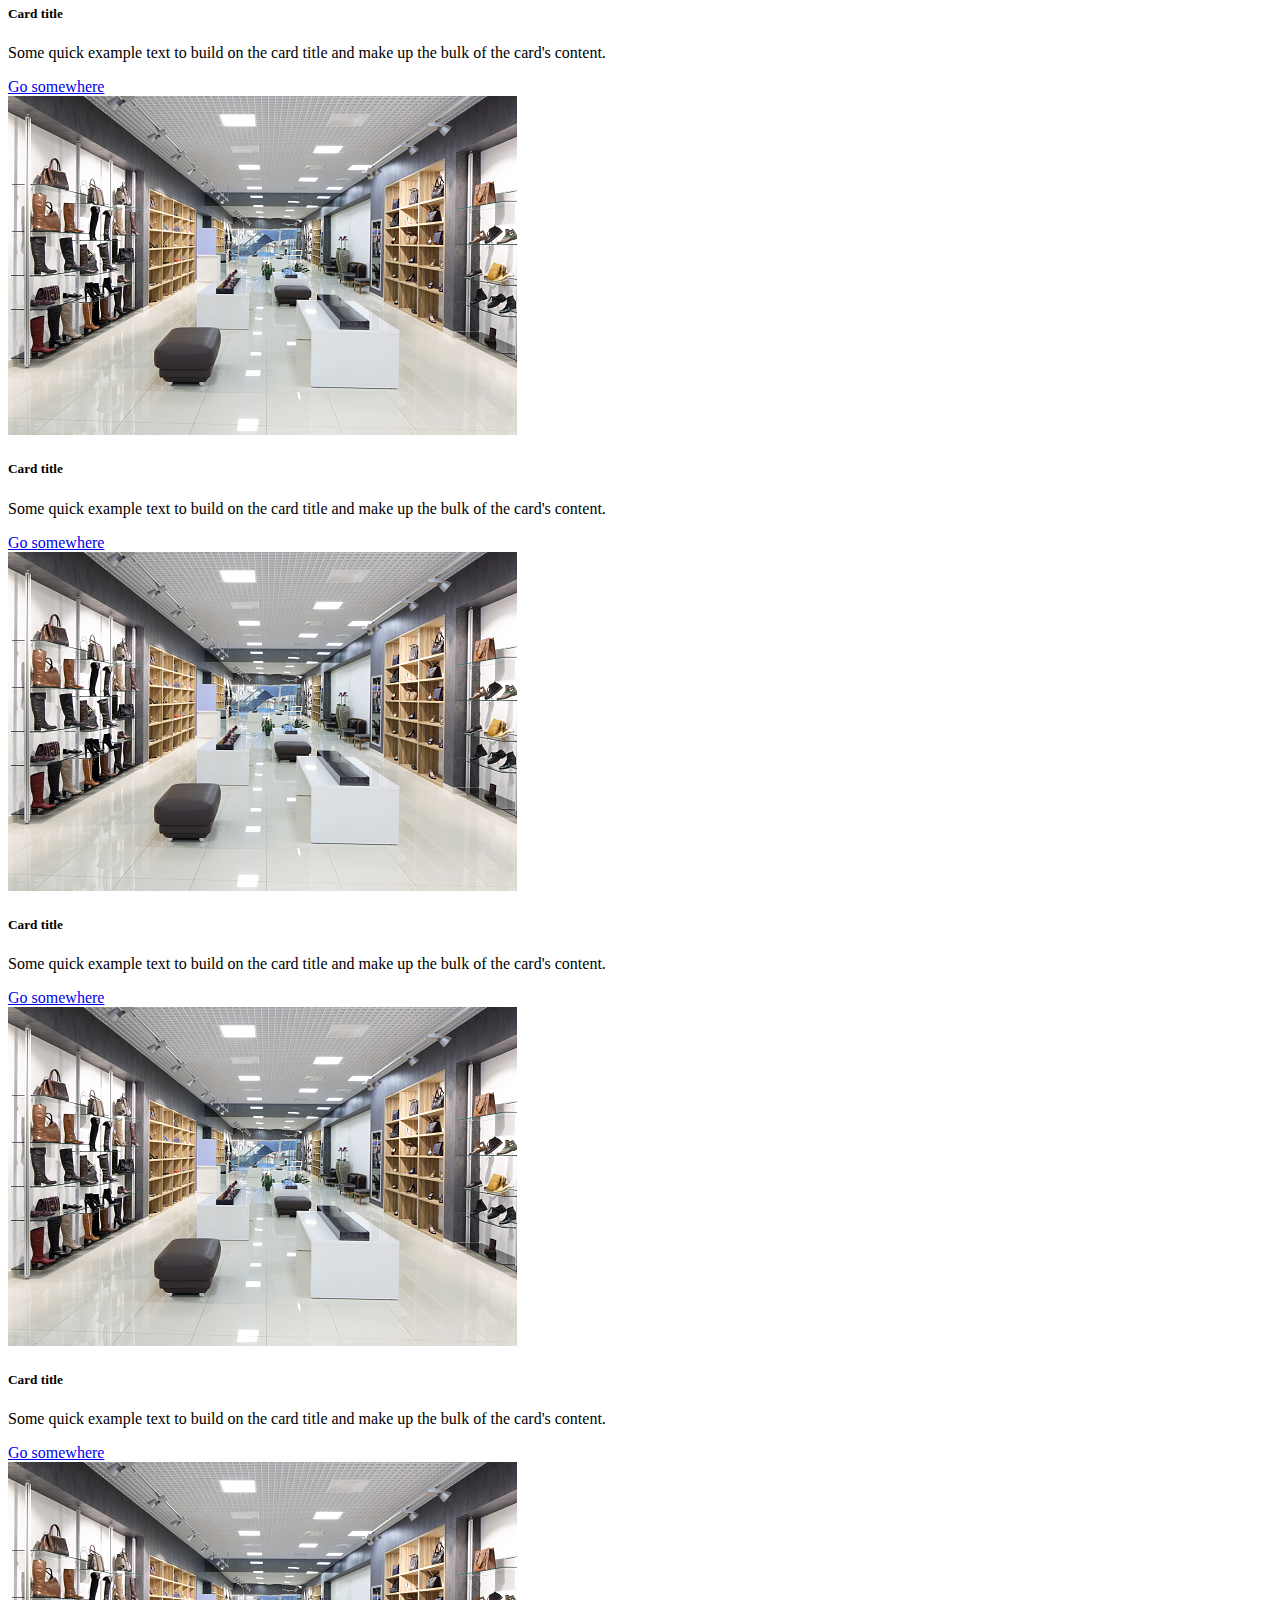
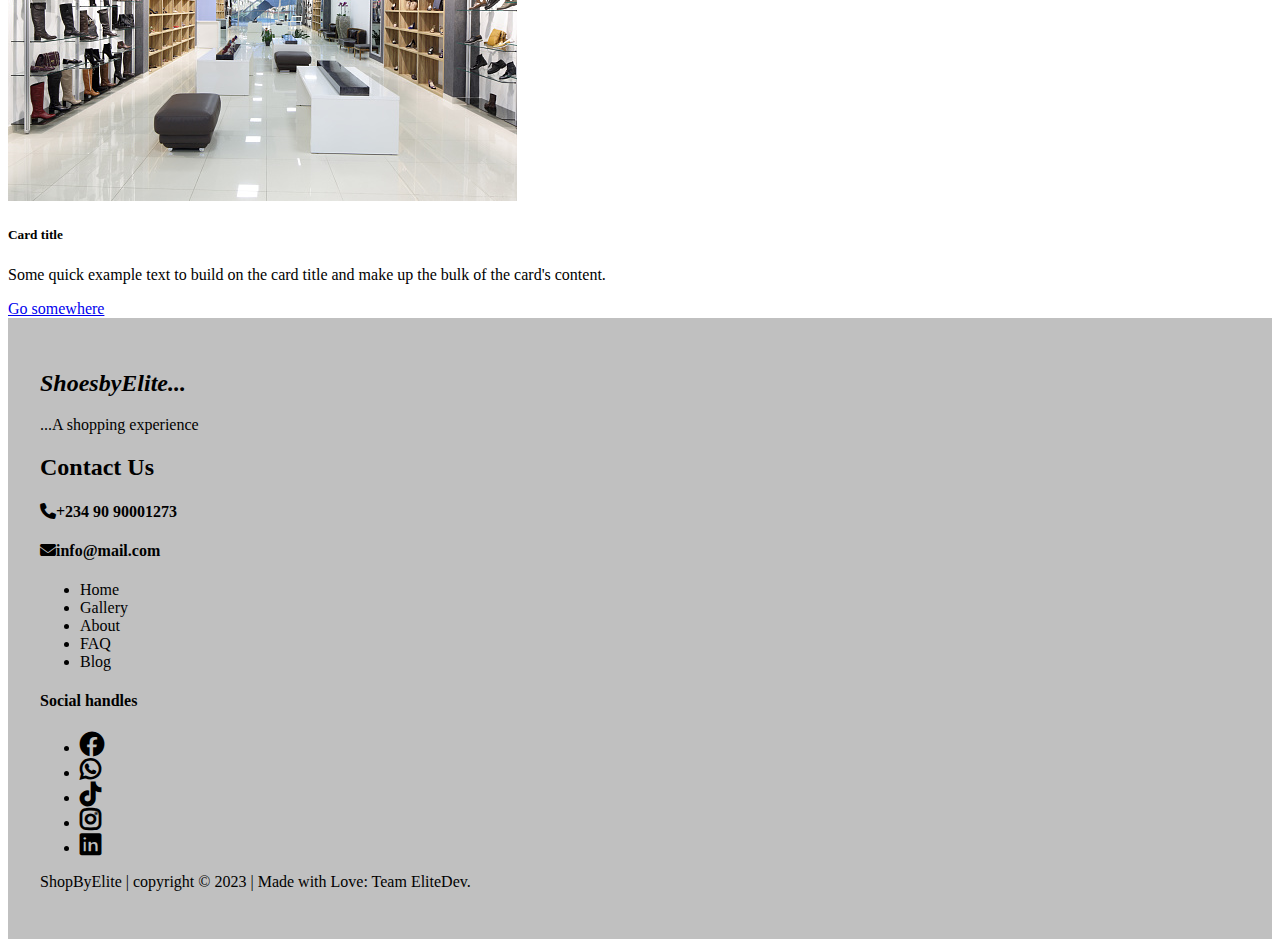
<file: products.html>
<!doctype html>
<html lang="en">
  <head>
    <!-- Required meta tags -->
    <meta charset="utf-8">
    <meta name="viewport" content="width=device-width, initial-scale=1">

    <!-- Bootstrap CSS -->
    <link href="https://cdn.jsdelivr.net/npm/bootstrap@5.0.2/dist/css/bootstrap.min.css" rel="stylesheet" integrity="sha384-EVSTQN3/azprG1Anm3QDgpJLIm9Nao0Yz1ztcQTwFspd3yD65VohhpuuCOmLASjC" crossorigin="anonymous">
    <link rel="stylesheet" href="https://cdnjs.cloudflare.com/ajax/libs/font-awesome/6.3.0/css/all.min.css">
    <link rel="stylesheet" href="/css/styles.css">

    <title>Home page!</title>
  </head>
  <body>
    <div class="container-fluid bg-secondary">
        <div class="row mx-5">
            <div class="col-6">Contact:+1 234 5678 2345</div>
            <div class="col-6">Mail: info@yourmail.com</div>

        </div>

    </div>


    <!-- header -->

    <nav class="navbar navbar-expand-lg">
        <div class="container-fluid">
          <a class="navbar-brand" href="#">ShoesByElite</a>
          <button class="navbar-toggler" type="button" data-bs-toggle="collapse" data-bs-target="#navbarSupportedContent" aria-controls="navbarSupportedContent" aria-expanded="false" aria-label="Toggle navigation">
            <span class="navbar-toggler-icon"></span>
          </button>
          <div class="collapse navbar-collapse" id="navbarSupportedContent">
            <ul class="navbar-nav me-auto mb-2 mb-lg-0">
              <li class="nav-item">
                <a class="nav-link active" aria-current="page" href="#">Home</a>
              </li>
              <li class="nav-item">
                <a class="nav-link" href="#">About</a>
              </li>
              <li class="nav-item">
                <a class="nav-link" href="#">Contact</a>
              </li>
              <li class="nav-item dropdown">
                <a class="nav-link dropdown-toggle" href="#" id="navbarDropdown" role="button" data-bs-toggle="dropdown" aria-expanded="false">
                  Products
                </a>
                <ul class="dropdown-menu" aria-labelledby="navbarDropdown">
                  <li><a class="dropdown-item" href="#">Casual</a></li>
                  <li><a class="dropdown-item" href="#">Classic</a></li>
                  <!-- <li><hr class="dropdown-divider"></li> -->
                  <li><a class="dropdown-item" href="#">Leather Shoes</a></li>
                </ul>
              </li>
              <!-- <li class="nav-item">
                <a class="nav-link disabled" href="#" tabindex="-1" aria-disabled="true">Disabled</a>
             </li> -->
            </ul>
            <form class="d-flex">
              <input class="form-control me-2" type="search" placeholder="Search" aria-label="Search">
              <button class="btn btn-outline-success" type="submit">Search</button>
            </form>
          </div>
        </div>
      </nav>


      <!-- banner-carousel -->
      <div id="carouselExampleDark" class="carousel carousel-dark slide" data-bs-ride="carousel">
        <div class="carousel-indicators">
          <button type="button" data-bs-target="#carouselExampleDark" data-bs-slide-to="0" class="active" aria-current="true" aria-label="Slide 1"></button>
          <button type="button" data-bs-target="#carouselExampleDark" data-bs-slide-to="1" aria-label="Slide 2"></button>
          <button type="button" data-bs-target="#carouselExampleDark" data-bs-slide-to="2" aria-label="Slide 3"></button>
        </div>
        <div class="carousel-inner">
          <div class="carousel-item active" data-bs-interval="10000">
            <img src="/img/shoes store 11.jpg" class="d-block w-100" alt="...">
            <div class="carousel-caption d-none d-md-block">
              <h5>First slide label</h5>
              <p>Some representative placeholder content for the first slide.</p>
            </div>
          </div>
          <div class="carousel-item" data-bs-interval="2000">
            <img src="/img/shoes store10.jpg" class="d-block w-100" alt="...">
            <div class="carousel-caption d-none d-md-block">
              <h5>Second slide label</h5>
              <p>Some representative placeholder content for the second slide.</p>
            </div>
          </div>
          <div class="carousel-item">
            <img src="/img/shoes store19.jpg" class="d-block w-100" alt="...">
            <div class="carousel-caption d-none d-md-block">
              <h5>Third slide label</h5>
              <p>Some representative placeholder content for the third slide.</p>
            </div>
          </div>
        </div>
        <button class="carousel-control-prev" type="button" data-bs-target="#carouselExampleDark" data-bs-slide="prev">
          <!-- <span class="carousel-control-prev-icon" aria-hidden="true"></span> -->
          <span class="visually-hidden">Previous</span>
          <i class="fa-solid fa-circle-chevron-left boss"></i>

        </button>
        <button class="carousel-control-next" type="button" data-bs-target="#carouselExampleDark" data-bs-slide="next">
          <!-- <span class="carousel-control-next-icon" aria-hidden="true"></span> -->
          <span class="visually-hidden">Next</span>
          <i class="fa-solid fa-circle-chevron-right boss"></i>
        </button>
      </div>

      <!-- content -->
      <div class="container mt-5 mb-5">
        <div class="row justify-content-center">
          <h2 class="prod text-center mt-4 mb-5">Our Products</h2>
          <div class="col-10 col-md-6 col-lg-3">
            <div class="card h-100">
              <img src="/img/shoes store4.jpg" class="card-img-top h-100 w-100" alt="...">
              <div class="card-body">
                <h5 class="card-title">Card title</h5>
                <p class="card-text">Some quick example text to build on the card title and make up the bulk of the card's content.</p>
                <a href="#" class="btn btn-primary">Go somewhere</a>
              </div>
            </div>
          </div>
          <div class="col-10 col-md-6 col-lg-3">
            <div class="card h-100">
              <img src="/img/shoes store4.jpg" class="card-img-top h-100 w-100" alt="...">
              <div class="card-body">
                <h5 class="card-title">Card title</h5>
                <p class="card-text">Some quick example text to build on the card title and make up the bulk of the card's content.</p>
                <a href="#" class="btn btn-primary">Go somewhere</a>
              </div>
            </div>
          </div>
          <div class="col-10 col-md-6 col-lg-3">
            <div class="card h-100">
              <img src="/img/shoes store4.jpg" class="card-img-top h-100 w-100" alt="...">
              <div class="card-body">
                <h5 class="card-title">Card title</h5>
                <p class="card-text">Some quick example text to build on the card title and make up the bulk of the card's content.</p>
                <a href="#" class="btn btn-primary">Go somewhere</a>
              </div>
            </div>
          </div>
          <div class="col-10 col-md-6 col-lg-3">
            <div class="card h-100">
              <img src="/img/shoes store4.jpg" class="card-img-top h-100 w-100" alt="...">
              <div class="card-body">
                <h5 class="card-title">Card title</h5>
                <p class="card-text">Some quick example text to build on the card title and make up the bulk of the card's content.</p>
                <a href="#" class="btn btn-primary">Go somewhere</a>
              </div>
            </div>
          </div>
          <div class="col-10 col-md-6 col-lg-3">
            <div class="card h-100">
              <img src="/img/shoes store4.jpg" class="card-img-top h-100 w-100" alt="...">
              <div class="card-body">
                <h5 class="card-title">Card title</h5>
                <p class="card-text">Some quick example text to build on the card title and make up the bulk of the card's content.</p>
                <a href="#" class="btn btn-primary">Go somewhere</a>
              </div>
            </div>
          </div>
          <div class="col-10 col-md-6 col-lg-3">
            <div class="card h-100">
              <img src="/img/shoes store4.jpg" class="card-img-top h-100 w-100" alt="...">
              <div class="card-body">
                <h5 class="card-title">Card title</h5>
                <p class="card-text">Some quick example text to build on the card title and make up the bulk of the card's content.</p>
                <a href="#" class="btn btn-primary">Go somewhere</a>
              </div>
            </div>
          </div>
          <div class="col-10 col-md-6 col-lg-3">
            <div class="card h-100">
              <img src="/img/shoes store4.jpg" class="card-img-top h-100 w-100" alt="...">
              <div class="card-body">
                <h5 class="card-title">Card title</h5>
                <p class="card-text">Some quick example text to build on the card title and make up the bulk of the card's content.</p>
                <a href="#" class="btn btn-primary">Go somewhere</a>
              </div>
            </div>
          </div>
          <div class="col-10 col-md-6 col-lg-3">
            <div class="card h-100">
              <img src="/img/shoes store4.jpg" class="card-img-top h-100 w-100" alt="...">
              <div class="card-body">
                <h5 class="card-title">Card title</h5>
                <p class="card-text">Some quick example text to build on the card title and make up the bulk of the card's content.</p>
                <a href="#" class="btn btn-primary">Go somewhere</a>
              </div>
            </div>
          </div>
          <div class="col-10 col-md-6 col-lg-3">
            <div class="card h-100">
              <img src="/img/shoes store4.jpg" class="card-img-top h-100 w-100" alt="...">
              <div class="card-body">
                <h5 class="card-title">Card title</h5>
                <p class="card-text">Some quick example text to build on the card title and make up the bulk of the card's content.</p>
                <a href="#" class="btn btn-primary">Go somewhere</a>
              </div>
            </div>
          </div>
          <div class="col-10 col-md-6 col-lg-3">
            <div class="card h-100">
              <img src="/img/shoes store4.jpg" class="card-img-top h-100 w-100" alt="...">
              <div class="card-body">
                <h5 class="card-title">Card title</h5>
                <p class="card-text">Some quick example text to build on the card title and make up the bulk of the card's content.</p>
                <a href="#" class="btn btn-primary">Go somewhere</a>
              </div>
            </div>
          </div>
          <div class="col-10 col-md-6 col-lg-3">
            <div class="card h-100">
              <img src="/img/shoes store4.jpg" class="card-img-top h-100 w-100" alt="...">
              <div class="card-body">
                <h5 class="card-title">Card title</h5>
                <p class="card-text">Some quick example text to build on the card title and make up the bulk of the card's content.</p>
                <a href="#" class="btn btn-primary">Go somewhere</a>
              </div>
            </div>
          </div>
          <div class="col-10 col-md-6 col-lg-3">
            <div class="card h-100">
              <img src="/img/shoes store4.jpg" class="card-img-top h-100 w-100" alt="...">
              <div class="card-body">
                <h5 class="card-title">Card title</h5>
                <p class="card-text">Some quick example text to build on the card title and make up the bulk of the card's content.</p>
                <a href="#" class="btn btn-primary">Go somewhere</a>
              </div>
            </div>
          </div>
          <div class="col-10 col-md-6 col-lg-3">
            <div class="card h-100">
              <img src="/img/shoes store4.jpg" class="card-img-top h-100 w-100" alt="...">
              <div class="card-body">
                <h5 class="card-title">Card title</h5>
                <p class="card-text">Some quick example text to build on the card title and make up the bulk of the card's content.</p>
                <a href="#" class="btn btn-primary">Go somewhere</a>
              </div>
            </div>
          </div>
          <div class="col-10 col-md-6 col-lg-3">
            <div class="card h-100">
              <img src="/img/shoes store4.jpg" class="card-img-top h-100 w-100" alt="...">
              <div class="card-body">
                <h5 class="card-title">Card title</h5>
                <p class="card-text">Some quick example text to build on the card title and make up the bulk of the card's content.</p>
                <a href="#" class="btn btn-primary">Go somewhere</a>
              </div>
            </div>
          </div>
          <div class="col-10 col-md-6 col-lg-3">
            <div class="card h-100">
              <img src="/img/shoes store4.jpg" class="card-img-top h-100 w-100" alt="...">
              <div class="card-body">
                <h5 class="card-title">Card title</h5>
                <p class="card-text">Some quick example text to build on the card title and make up the bulk of the card's content.</p>
                <a href="#" class="btn btn-primary">Go somewhere</a>
              </div>
            </div>
          </div>
          <div class="col-10 col-md-6 col-lg-3">
            <div class="card h-100">
              <img src="/img/shoes store4.jpg" class="card-img-top h-100 w-100" alt="...">
              <div class="card-body">
                <h5 class="card-title">Card title</h5>
                <p class="card-text">Some quick example text to build on the card title and make up the bulk of the card's content.</p>
                <a href="#" class="btn btn-primary">Go somewhere</a>
              </div>
            </div>
          </div>
        </div>
      </div>

     

      <!-- footer -->
      <div class="footer">
          <div class="container">
              <div class="row justify-content-center">
                  <div class="col-10 col-md-3">
                      <h2 class="team"><em>ShoesbyElite...</em></h2>
                      <p>...A shopping experience</p>
                  </div>
                  <div class="col-10 col-md-4">
                      <h2>Contact Us</h2>
                      <h4><i class="fa-solid fa-phone"></i><span>+234 90 90001273</span></h4>
                      <h4><i class="fa-solid fa-envelope"></i><span>info@mail.com</span></h4>
                  </div>
                  <div class="col-10 col-md-2">
                      <ul class="list-unstyled">
                          <li class="mb-3"><a href="">Home</a></li>
                          <li class="mb-3"><a href="">Gallery</a></li>
                          <li class="mb-3"><a href="">About</a></li>
                          <li class="mb-3"><a href="">FAQ</a></li>
                          <li class="mb-3"><a href="">Blog</a></li>

                      </ul>
                  </div>
                  <div class="col-10 col-md-3">
                      <h4 class="mb-3">Social handles</h4>
                      <ul class="list-inline">
                          <li class="list-inline-item"><a href=""><i class="fa-brands fa-facebook"></i></a></li>
                          <li class="list-inline-item"><a href=""><i class="fa-brands fa-whatsapp"></i></a></li>
                          <li class="list-inline-item"><a href=""><i class="fa-brands fa-tiktok"></i></a></li>
                          <li class="list-inline-item"><a href=""><i class="fa-brands fa-instagram"></i></a></li>
                          <li class="list-inline-item"><a href=""><i class="fa-brands fa-linkedin"></i></a></li>

                      </ul>
                  </div>
              </div>
          </div>
          <div class="footer2">
              <p class="text-center pt-3 pb-2 border-top">ShopByElite | copyright &copy; 2023 | Made with Love: Team EliteDev.</p>
          </div>
      </div>
      
    

      
  



    <!-- Optional JavaScript; choose one of the two! -->

    <!-- Option 1: Bootstrap Bundle with Popper -->
    <script src="https://cdn.jsdelivr.net/npm/bootstrap@5.0.2/dist/js/bootstrap.bundle.min.js" integrity="sha384-MrcW6ZMFYlzcLA8Nl+NtUVF0sA7MsXsP1UyJoMp4YLEuNSfAP+JcXn/tWtIaxVXM" crossorigin="anonymous"></script>

    <!-- Option 2: Separate Popper and Bootstrap JS -->
    <!--
    <script src="https://cdn.jsdelivr.net/npm/@popperjs/core@2.9.2/dist/umd/popper.min.js" integrity="sha384-IQsoLXl5PILFhosVNubq5LC7Qb9DXgDA9i+tQ8Zj3iwWAwPtgFTxbJ8NT4GN1R8p" crossorigin="anonymous"></script>
    <script src="https://cdn.jsdelivr.net/npm/bootstrap@5.0.2/dist/js/bootstrap.min.js" integrity="sha384-cVKIPhGWiC2Al4u+LWgxfKTRIcfu0JTxR+EQDz/bgldoEyl4H0zUF0QKbrJ0EcQF" crossorigin="anonymous"></script>
    -->
  </body>
</html>
</file>
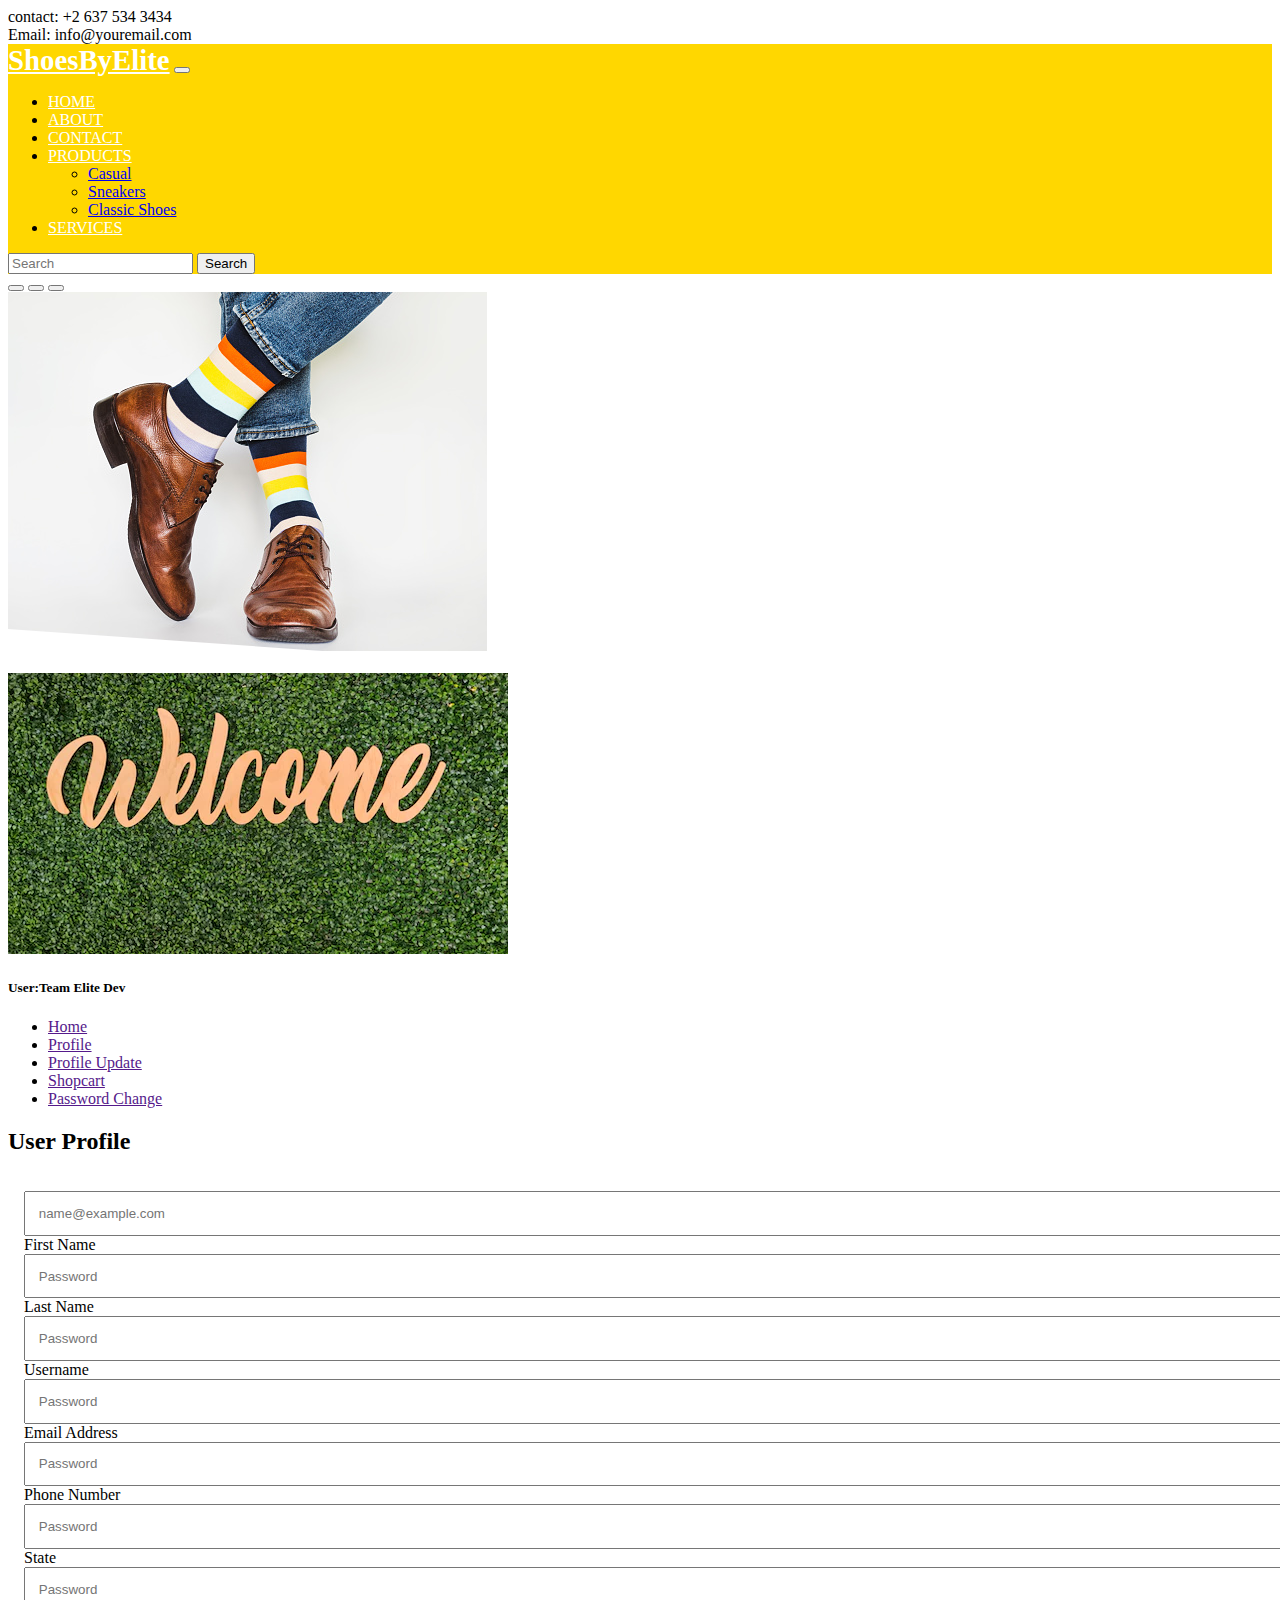
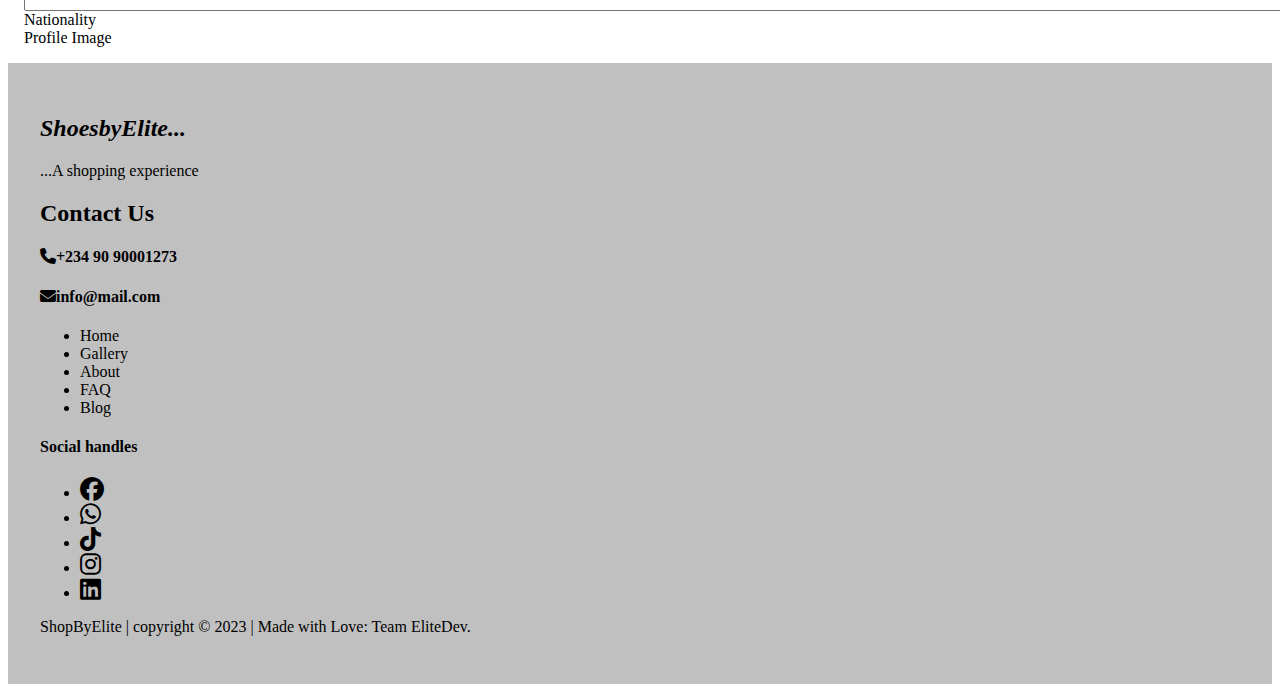
<file: profile.html>
<!doctype html>
<html lang="en">
  <head>
    <!-- Required meta tags -->
    <meta charset="utf-8">
    <meta name="viewport" content="width=device-width, initial-scale=1">

    <!-- Bootstrap CSS -->
    <link href="https://cdn.jsdelivr.net/npm/bootstrap@5.0.2/dist/css/bootstrap.min.css" rel="stylesheet" integrity="sha384-EVSTQN3/azprG1Anm3QDgpJLIm9Nao0Yz1ztcQTwFspd3yD65VohhpuuCOmLASjC" crossorigin="anonymous">
     <link rel="stylesheet" href="/css/styles.css">
     <link rel="stylesheet" href="https://cdnjs.cloudflare.com/ajax/libs/font-awesome/6.3.0/css/all.min.css">
    <title>Sign Up</title>
  </head>
  <body>
      <div class="container-fluid bg-light">
          <div class="row mx-5">
              <div class="col-5">
                  contact: +2 637 534 3434

              </div>
              <div class="col-5">
                  Email: info@youremail.com

              </div>

          </div>

      </div>

     <!-- header -->
     <nav class="navbar navbar-expand-lg">
        <div class="container-fluid">
          <a class="navbar-brand" href="#">ShoesByElite</a>
          <button class="navbar-toggler" type="button" data-bs-toggle="collapse" data-bs-target="#navbarSupportedContent" aria-controls="navbarSupportedContent" aria-expanded="false" aria-label="Toggle navigation">
            <span class="navbar-toggler-icon"></span>
          </button>
          <div class="collapse navbar-collapse" id="navbarSupportedContent">
            <ul class="navbar-nav mx-auto mb-2 mb-lg-0">
              <li class="nav-item">
                <a class="nav-link active" aria-current="page" href="#">Home</a>
              </li>
              <li class="nav-item">
                <a class="nav-link" href="#">About</a>
              </li>
              <li class="nav-item">
                <a class="nav-link" href="#">Contact</a>
              </li>
              <li class="nav-item dropdown">
                <a class="nav-link dropdown-toggle" href="#" id="navbarDropdown" role="button" data-bs-toggle="dropdown" aria-expanded="false">
                  Products
                </a>
                <ul class="dropdown-menu" aria-labelledby="navbarDropdown">
                  <li><a class="dropdown-item" href="#">Casual</a></li>
                  <li><a class="dropdown-item" href="#">Sneakers</a></li>
                  <!-- <li><hr class="dropdown-divider"></li> -->
                  <li><a class="dropdown-item" href="#">Classic Shoes</a></li>
                </ul>
              </li>
              <li class="nav-item">
                <a class="nav-link" href="#" tabindex="-1" aria-disabled="true">Services</a>
              </li>
            </ul>
            <form class="d-flex">
              <input class="form-control me-2" type="search" placeholder="Search" aria-label="Search">
              <button class="btn btn-outline-success" type="submit">Search</button>
            </form>
          </div>
        </div>
      </nav>
     <!-- header done -->
     <!-- banner/carousel -->
     <div id="carouselExampleDark" class="carousel slide" data-bs-ride="carousel">
        <div class="carousel-indicators">
          <button type="button" data-bs-target="#carouselExampleDark" data-bs-slide-to="0" class="active" aria-current="true" aria-label="Slide 1"></button>
          <button type="button" data-bs-target="#carouselExampleDark" data-bs-slide-to="1" aria-label="Slide 2"></button>
          <button type="button" data-bs-target="#carouselExampleDark" data-bs-slide-to="2" aria-label="Slide 3"></button>
        </div>
        <div class="carousel-inner" style="height: 40vh;">
          <div class="carousel-item h-100 active" data-bs-interval="10000">
            <img src="/img/shoes store20.jpg" class="d-block w-100" alt="...">
            <div class="carousel-caption d-none d-md-block">
              <h5>First slide label</h5>
              <p>Some representative placeholder content for the first slide.</p>
            </div>
          </div>
          <div class="carousel-item h-100" data-bs-interval="2000">
            <img src="/img/shoes store21.jpg" class="d-block w-100" alt="...">
            <div class="carousel-caption d-none d-md-block">
              <h5>Second slide label</h5>
              <p>Some representative placeholder content for the second slide.</p>
            </div>
          </div>
          <div class="carousel-item h-100">
            <img src="/img/shoes store3.jpg" class="d-block w-100" alt="...">
            <div class="carousel-caption d-none d-md-block">
              <h5>Third slide label</h5>
              <p>Some representative placeholder content for the third slide.</p>
            </div>
          </div>
        </div>
        <button class="carousel-control-prev" type="button" data-bs-target="#carouselExampleDark" data-bs-slide="prev">
          <span class="carousel-control-prev-icon" aria-hidden="true"></span>
          <span class="visually-hidden">Previous</span>
        </button>
        <button class="carousel-control-next" type="button" data-bs-target="#carouselExampleDark" data-bs-slide="next">
          <span class="carousel-control-next-icon" aria-hidden="true"></span>
          <span class="visually-hidden">Next</span>
        </button>
      </div>
     <!-- banner/carousel done -->
     <!-- content -->
       <div class="container mt-5 mb-5">
           <div class="row justify-content-center">
               <div class="col-12 col-md-5">
                   <img src="/img/welcome.webp" class="w-75" alt="">
                   <h5 class=" pt-3 text-capitalize">User:Team Elite Dev</h5>
                   <ul class="list-unstyled mt-5">
                     <li class="mb-3"><a href="" class="btn w-75 btn-outline-primary">Home</a></li>
                     <li class="mb-3"><a href="" class="btn w-75 btn-outline-primary">Profile</a></li>
                     <li class="mb-3"><a href="" class="btn w-75 btn-outline-primary">Profile Update</a></li>
                     <li class="mb-3"><a href="" class="btn w-75 btn-outline-primary">Shopcart</a></li>
                     <li class="mb-3"><a href="" class="btn w-75 btn-outline-primary">Password Change</a></li>

                   </ul>
               </div>
               <div class="col-12 col-md-7">
                 <h2 class="text-center">User Profile</h2>
                 <div class="cform">
                     <div class="ccform">
                         <form action="">
                            <div class="row justify-content-center">
                             <div class="col-12 col-md-6">
                              <div class="form-floating mb-3">
                                <input type="text" class="form-control" id="floatingInput" placeholder="name@example.com">
                                <label for="floatingInput">First Name</label>
                             </div>
                            </div>

                            <div class="col-12 col-md-6">
                              <div class="form-floating mb-3">
                                <input type="text" class="form-control" id="floatinginput" placeholder="Password">
                                <label for="floatinginput">Last Name</label>
                              </div>
                            </div>
                            <div class="col-12 col-md-6">
                              <div class="form-floating mb-3">
                                <input type="text" class="form-control" id="floatinginput" placeholder="Password">
                                <label for="floatinginput">Username</label>
                              </div>
                            </div>


                            <div class="col-12 col-md-6">
                              <div class="form-floating mb-3">
                                <input type="email" class="form-control" id="floatinginput" placeholder="Password">
                                <label for="floatinginput">Email Address</label>
                              </div>
                            </div>

                        
                              <div class="form-floating mb-3">
                                <input type="text" class="form-control" id="floatinginput" placeholder="Password">
                                <label for="floatinginput">Phone Number</label>
                              </div>
                            
                            
                              <div class="form-floating mb-3">
                                <input type="text" class="form-control" id="floatinginput" placeholder="Password">
                                <label for="floatinginput">State</label>
                              </div>
                            

                            
                              <div class="form-floating mb-3">
                                <input type="text" class="form-control" id="floatinginput" placeholder="Password">
                                <label for="floatinginput"> Nationality </label>
                              </div>
                        
                            
                              <div class="form-floating mb-3">
                                <input type="hidden" class="form-control" id="floatinginput" placeholder="Password">
                                <label for="floatinginput"> Profile Image</label>
                              </div>

                             <!-- <button type="submit" class="btn btn-primary">Sign Up</button>
                             <a href="signin.html" class="btn btn-info">Sign in</a> -->
                         </form>
                        </div>
                 </div>

                </div>

            </div>
            

            </div>
     <!-- content done -->
     <!-- footer --><div class="footer">
          <div class="container">
            <div class="row justify-content-center">
                <div class="col-10 col-md-3">
                    <h2 class="team"><em>ShoesbyElite...</em></h2>
                    <p>...A shopping experience</p>
                </div>
                <div class="col-10 col-md-4">
                    <h2>Contact Us</h2>
                    <h4><i class="fa-solid fa-phone"></i><span>+234 90 90001273</span></h4>
                    <h4><i class="fa-solid fa-envelope"></i><span>info@mail.com</span></h4>
                </div>
                <div class="col-10 col-md-2">
                    <ul class="list-unstyled">
                        <li class="mb-3"><a href="">Home</a></li>
                        <li class="mb-3"><a href="">Gallery</a></li>
                        <li class="mb-3"><a href="">About</a></li>
                        <li class="mb-3"><a href="">FAQ</a></li>
                        <li class="mb-3"><a href="">Blog</a></li>

                    </ul>
                </div>
                <div class="col-10 col-md-3">
                    <h4 class="mb-3">Social handles</h4>
                    <ul class="list-inline">
                        <li class="list-inline-item"><a href=""><i class="fa-brands fa-facebook"></i></a></li>
                        <li class="list-inline-item"><a href=""><i class="fa-brands fa-whatsapp"></i></a></li>
                        <li class="list-inline-item"><a href=""><i class="fa-brands fa-tiktok"></i></a></li>
                        <li class="list-inline-item"><a href=""><i class="fa-brands fa-instagram"></i></a></li>
                        <li class="list-inline-item"><a href=""><i class="fa-brands fa-linkedin"></i></a></li>

                    </ul>
                </div>
            </div>
        </div>
        <div class="footer2">
            <p class="text-center pt-3 pb-2 border-top">ShopByElite | copyright &copy; 2023 | Made with Love: Team EliteDev.</p>
        </div>
    </div>

     <!-- fotter done -->


    <!-- Optional JavaScript; choose one of the two! -->

    <!-- Option 1: Bootstrap Bundle with Popper -->
    <script src="https://cdn.jsdelivr.net/npm/bootstrap@5.0.2/dist/js/bootstrap.bundle.min.js" integrity="sha384-MrcW6ZMFYlzcLA8Nl+NtUVF0sA7MsXsP1UyJoMp4YLEuNSfAP+JcXn/tWtIaxVXM" crossorigin="anonymous"></script>

    <!-- Option 2: Separate Popper and Bootstrap JS -->
    <!--
    <script src="https://cdn.jsdelivr.net/npm/@popperjs/core@2.9.2/dist/umd/popper.min.js" integrity="sha384-IQsoLXl5PILFhosVNubq5LC7Qb9DXgDA9i+tQ8Zj3iwWAwPtgFTxbJ8NT4GN1R8p" crossorigin="anonymous"></script>
    <script src="https://cdn.jsdelivr.net/npm/bootstrap@5.0.2/dist/js/bootstrap.min.js" integrity="sha384-cVKIPhGWiC2Al4u+LWgxfKTRIcfu0JTxR+EQDz/bgldoEyl4H0zUF0QKbrJ0EcQF" crossorigin="anonymous"></script>
    -->
  </body>
</html>
</file>
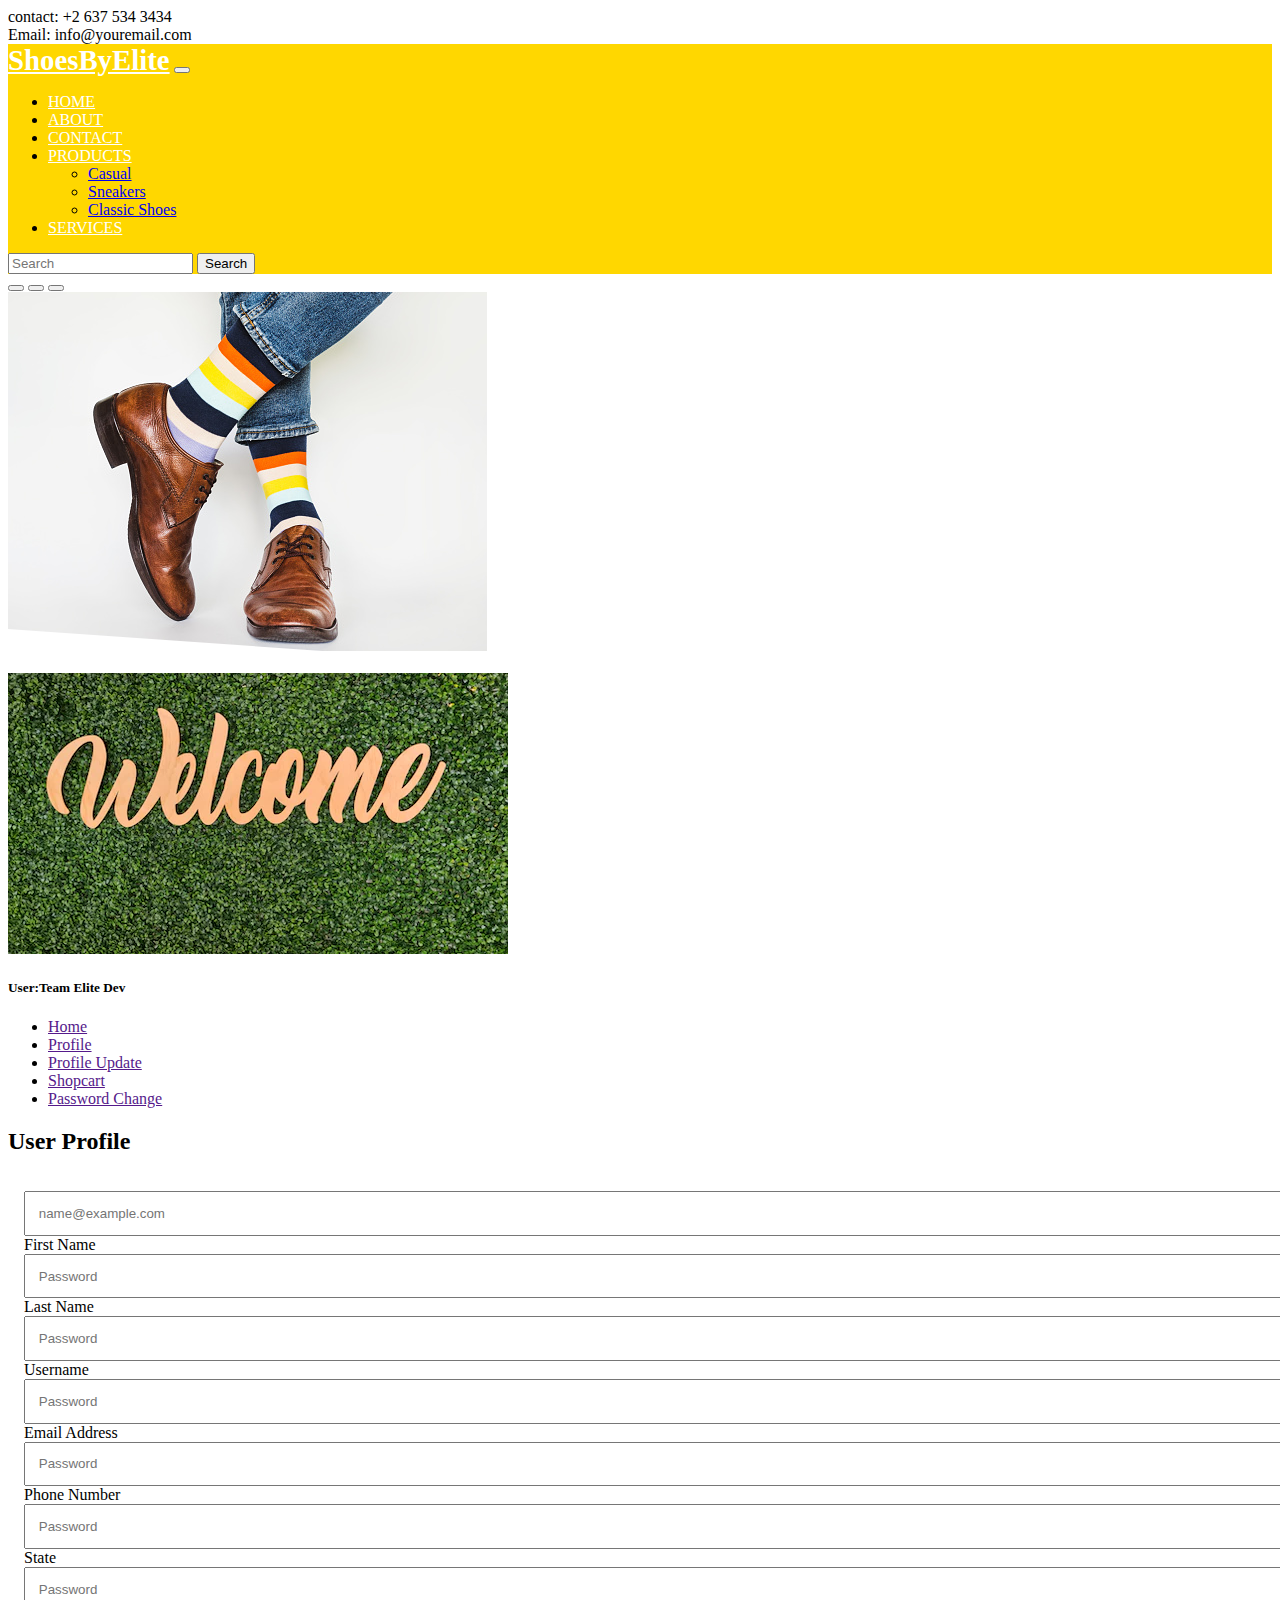
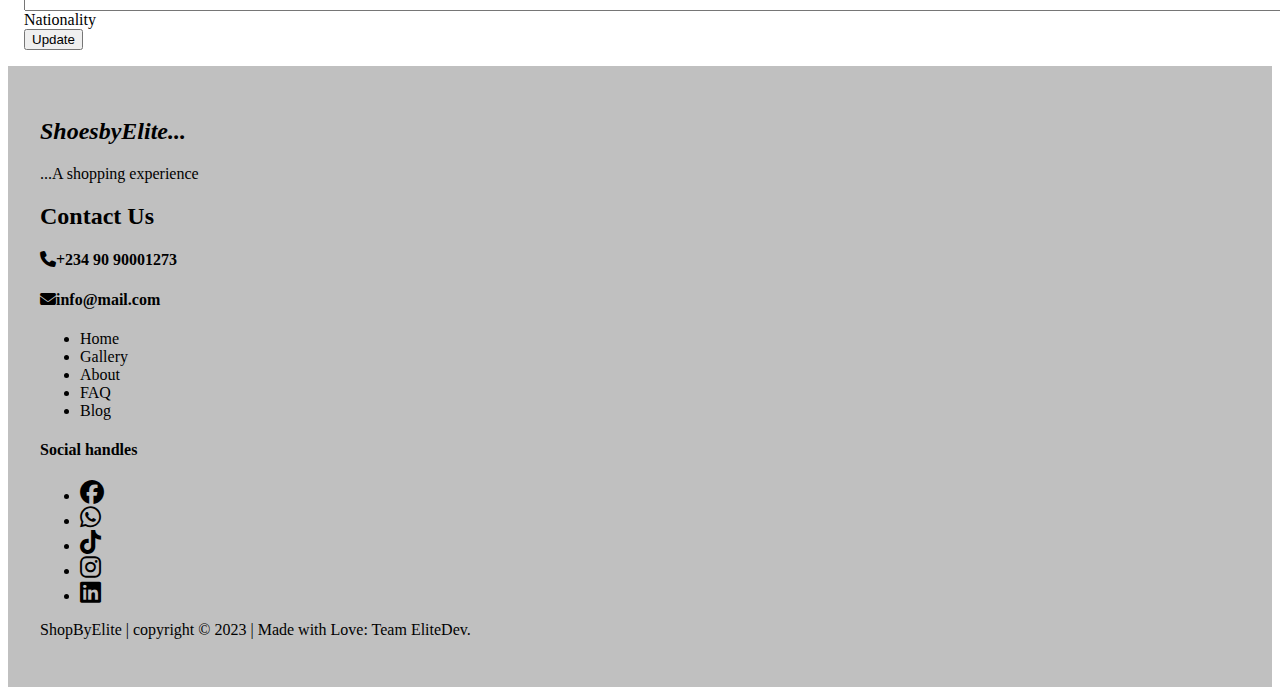
<file: profile_update.html>
<!doctype html>
<html lang="en">
  <head>
    <!-- Required meta tags -->
    <meta charset="utf-8">
    <meta name="viewport" content="width=device-width, initial-scale=1">

    <!-- Bootstrap CSS -->
    <link href="https://cdn.jsdelivr.net/npm/bootstrap@5.0.2/dist/css/bootstrap.min.css" rel="stylesheet" integrity="sha384-EVSTQN3/azprG1Anm3QDgpJLIm9Nao0Yz1ztcQTwFspd3yD65VohhpuuCOmLASjC" crossorigin="anonymous">
     <link rel="stylesheet" href="/css/styles.css">
     <link rel="stylesheet" href="https://cdnjs.cloudflare.com/ajax/libs/font-awesome/6.3.0/css/all.min.css">
    <title>Sign Up</title>
  </head>
  <body>
      <div class="container-fluid bg-light">
          <div class="row mx-5">
              <div class="col-5">
                  contact: +2 637 534 3434

              </div>
              <div class="col-5">
                  Email: info@youremail.com

              </div>

          </div>

      </div>

     <!-- header -->
     <nav class="navbar navbar-expand-lg bg-primary">
        <div class="container-fluid">
          <a class="navbar-brand" href="#">ShoesByElite</a>
          <button class="navbar-toggler" type="button" data-bs-toggle="collapse" data-bs-target="#navbarSupportedContent" aria-controls="navbarSupportedContent" aria-expanded="false" aria-label="Toggle navigation">
            <span class="navbar-toggler-icon"></span>
          </button>
          <div class="collapse navbar-collapse" id="navbarSupportedContent">
            <ul class="navbar-nav mx-auto mb-2 mb-lg-0">
              <li class="nav-item">
                <a class="nav-link active" aria-current="page" href="#">Home</a>
              </li>
              <li class="nav-item">
                <a class="nav-link" href="#">About</a>
              </li>
              <li class="nav-item">
                <a class="nav-link" href="#">Contact</a>
              </li>
              <li class="nav-item dropdown">
                <a class="nav-link dropdown-toggle" href="#" id="navbarDropdown" role="button" data-bs-toggle="dropdown" aria-expanded="false">
                  Products
                </a>
                <ul class="dropdown-menu" aria-labelledby="navbarDropdown">
                  <li><a class="dropdown-item" href="#">Casual</a></li>
                  <li><a class="dropdown-item" href="#">Sneakers</a></li>
                  <!-- <li><hr class="dropdown-divider"></li> -->
                  <li><a class="dropdown-item" href="#">Classic Shoes</a></li>
                </ul>
              </li>
              <li class="nav-item">
                <a class="nav-link" href="#" tabindex="-1" aria-disabled="true">Services</a>
              </li>
            </ul>
            <form class="d-flex">
              <input class="form-control me-2" type="search" placeholder="Search" aria-label="Search">
              <button class="btn btn-outline-success" type="submit">Search</button>
            </form>
          </div>
        </div>
      </nav>
     <!-- header done -->
     <!-- banner/carousel -->
     <div id="carouselExampleDark" class="carousel slide" data-bs-ride="carousel">
        <div class="carousel-indicators">
          <button type="button" data-bs-target="#carouselExampleDark" data-bs-slide-to="0" class="active" aria-current="true" aria-label="Slide 1"></button>
          <button type="button" data-bs-target="#carouselExampleDark" data-bs-slide-to="1" aria-label="Slide 2"></button>
          <button type="button" data-bs-target="#carouselExampleDark" data-bs-slide-to="2" aria-label="Slide 3"></button>
        </div>
        <div class="carousel-inner" style="height: 40vh;">
          <div class="carousel-item h-100 active" data-bs-interval="10000">
            <img src="/img/shoes store20.jpg" class="d-block w-100" alt="...">
            <div class="carousel-caption d-none d-md-block">
              <h5>First slide label</h5>
              <p>Some representative placeholder content for the first slide.</p>
            </div>
          </div>
          <div class="carousel-item h-100" data-bs-interval="2000">
            <img src="/img/shoes store21.jpg" class="d-block w-100" alt="...">
            <div class="carousel-caption d-none d-md-block">
              <h5>Second slide label</h5>
              <p>Some representative placeholder content for the second slide.</p>
            </div>
          </div>
          <div class="carousel-item h-100">
            <img src="/img/shoes store3.jpg" class="d-block w-100" alt="...">
            <div class="carousel-caption d-none d-md-block">
              <h5>Third slide label</h5>
              <p>Some representative placeholder content for the third slide.</p>
            </div>
          </div>
        </div>
        <button class="carousel-control-prev" type="button" data-bs-target="#carouselExampleDark" data-bs-slide="prev">
          <span class="carousel-control-prev-icon" aria-hidden="true"></span>
          <span class="visually-hidden">Previous</span>
        </button>
        <button class="carousel-control-next" type="button" data-bs-target="#carouselExampleDark" data-bs-slide="next">
          <span class="carousel-control-next-icon" aria-hidden="true"></span>
          <span class="visually-hidden">Next</span>
        </button>
      </div>
     <!-- banner/carousel done -->
     <!-- content -->
       <div class="container mt-5 mb-5">
           <div class="row justify-content-center">
               <div class="col-12 col-md-5">
                   <img src="/img/welcome.webp" class="w-75" alt="">
                   <h5 class=" pt-3 text-capitalize">User:Team Elite Dev</h5>
                   <ul class="list-unstyled mt-5">
                     <li class="mb-3"><a href="" class="btn w-75 btn-outline-primary">Home</a></li>
                     <li class="mb-3"><a href="" class="btn w-75 btn-outline-primary">Profile</a></li>
                     <li class="mb-3"><a href="" class="btn w-75 btn-outline-primary">Profile Update</a></li>
                     <li class="mb-3"><a href="" class="btn w-75 btn-outline-primary">Shopcart</a></li>
                     <li class="mb-3"><a href="" class="btn w-75 btn-outline-primary">Password Change</a></li>

                   </ul>
               </div>
               <div class="col-12 col-md-7">
                 <h2 class="text-center">User Profile</h2>
                 <div class="cform">
                     <div class="ccform">
                         <form action="">
                            <div class="row justify-content-center">
                             <div class="col-12 col-md-6">
                              <div class="form-floating mb-3">
                                <input type="text" class="form-control" id="floatingInput" placeholder="name@example.com">
                                <label for="floatingInput">First Name</label>
                             </div>
                            </div>

                            <div class="col-12 col-md-6">
                              <div class="form-floating mb-3">
                                <input type="text" class="form-control" id="floatinginput" placeholder="Password">
                                <label for="floatinginput">Last Name</label>
                              </div>
                            </div>
                            <div class="col-12 col-md-6">
                              <div class="form-floating mb-3">
                                <input type="text" class="form-control" id="floatinginput" placeholder="Password">
                                <label for="floatinginput">Username</label>
                              </div>
                            </div>


                            <div class="col-12 col-md-6">
                              <div class="form-floating mb-3">
                                <input type="email" class="form-control" id="floatinginput" placeholder="Password">
                                <label for="floatinginput">Email Address</label>
                              </div>
                            </div>

                        
                              <div class="form-floating mb-3">
                                <input type="text" class="form-control" id="floatinginput" placeholder="Password">
                                <label for="floatinginput">Phone Number</label>
                              </div>
                            
                            
                              <div class="form-floating mb-3">
                                <input type="text" class="form-control" id="floatinginput" placeholder="Password">
                                <label for="floatinginput">State</label>
                              </div>
                            

                            
                              <div class="form-floating mb-3">
                                <input type="text" class="form-control" id="floatinginput" placeholder="Password">
                                <label for="floatinginput"> Nationality </label>
                              </div>
                        
                            
                              <div class="mb-3">
                                <input type="hidden" class="form-control" id="floatinginput" placeholder="File">
                              </div>

                             <button type="submit" class="btn btn-primary">Update</button>
                             
                         </form>
                        </div>
                 </div>

                </div>

            </div>
            

      </div>
     <!-- content done -->
     <!-- footer -->
     <div class="footer">
      <div class="container">
          <div class="row justify-content-center">
              <div class="col-10 col-md-3">
                  <h2 class="team"><em>ShoesbyElite...</em></h2>
                  <p>...A shopping experience</p>
              </div>
              <div class="col-10 col-md-4">
                  <h2>Contact Us</h2>
                  <h4><i class="fa-solid fa-phone"></i><span>+234 90 90001273</span></h4>
                  <h4><i class="fa-solid fa-envelope"></i><span>info@mail.com</span></h4>
              </div>
              <div class="col-10 col-md-2">
                  <ul class="list-unstyled">
                      <li class="mb-3"><a href="">Home</a></li>
                      <li class="mb-3"><a href="">Gallery</a></li>
                      <li class="mb-3"><a href="">About</a></li>
                      <li class="mb-3"><a href="">FAQ</a></li>
                      <li class="mb-3"><a href="">Blog</a></li>

                  </ul>
              </div>
              <div class="col-10 col-md-3">
                  <h4 class="mb-3">Social handles</h4>
                  <ul class="list-inline">
                      <li class="list-inline-item"><a href=""><i class="fa-brands fa-facebook"></i></a></li>
                      <li class="list-inline-item"><a href=""><i class="fa-brands fa-whatsapp"></i></a></li>
                      <li class="list-inline-item"><a href=""><i class="fa-brands fa-tiktok"></i></a></li>
                      <li class="list-inline-item"><a href=""><i class="fa-brands fa-instagram"></i></a></li>
                      <li class="list-inline-item"><a href=""><i class="fa-brands fa-linkedin"></i></a></li>

                  </ul>
              </div>
          </div>
      </div>
      <div class="footer2">
          <p class="text-center pt-3 pb-2 border-top">ShopByElite | copyright &copy; 2023 | Made with Love: Team EliteDev.</p>
      </div>
  </div>
     <!-- fotter done -->


    <!-- Optional JavaScript; choose one of the two! -->

    <!-- Option 1: Bootstrap Bundle with Popper -->
    <script src="https://cdn.jsdelivr.net/npm/bootstrap@5.0.2/dist/js/bootstrap.bundle.min.js" integrity="sha384-MrcW6ZMFYlzcLA8Nl+NtUVF0sA7MsXsP1UyJoMp4YLEuNSfAP+JcXn/tWtIaxVXM" crossorigin="anonymous"></script>

    <!-- Option 2: Separate Popper and Bootstrap JS -->
    <!--
    <script src="https://cdn.jsdelivr.net/npm/@popperjs/core@2.9.2/dist/umd/popper.min.js" integrity="sha384-IQsoLXl5PILFhosVNubq5LC7Qb9DXgDA9i+tQ8Zj3iwWAwPtgFTxbJ8NT4GN1R8p" crossorigin="anonymous"></script>
    <script src="https://cdn.jsdelivr.net/npm/bootstrap@5.0.2/dist/js/bootstrap.min.js" integrity="sha384-cVKIPhGWiC2Al4u+LWgxfKTRIcfu0JTxR+EQDz/bgldoEyl4H0zUF0QKbrJ0EcQF" crossorigin="anonymous"></script>
    -->
  </body>
</html>
</file>
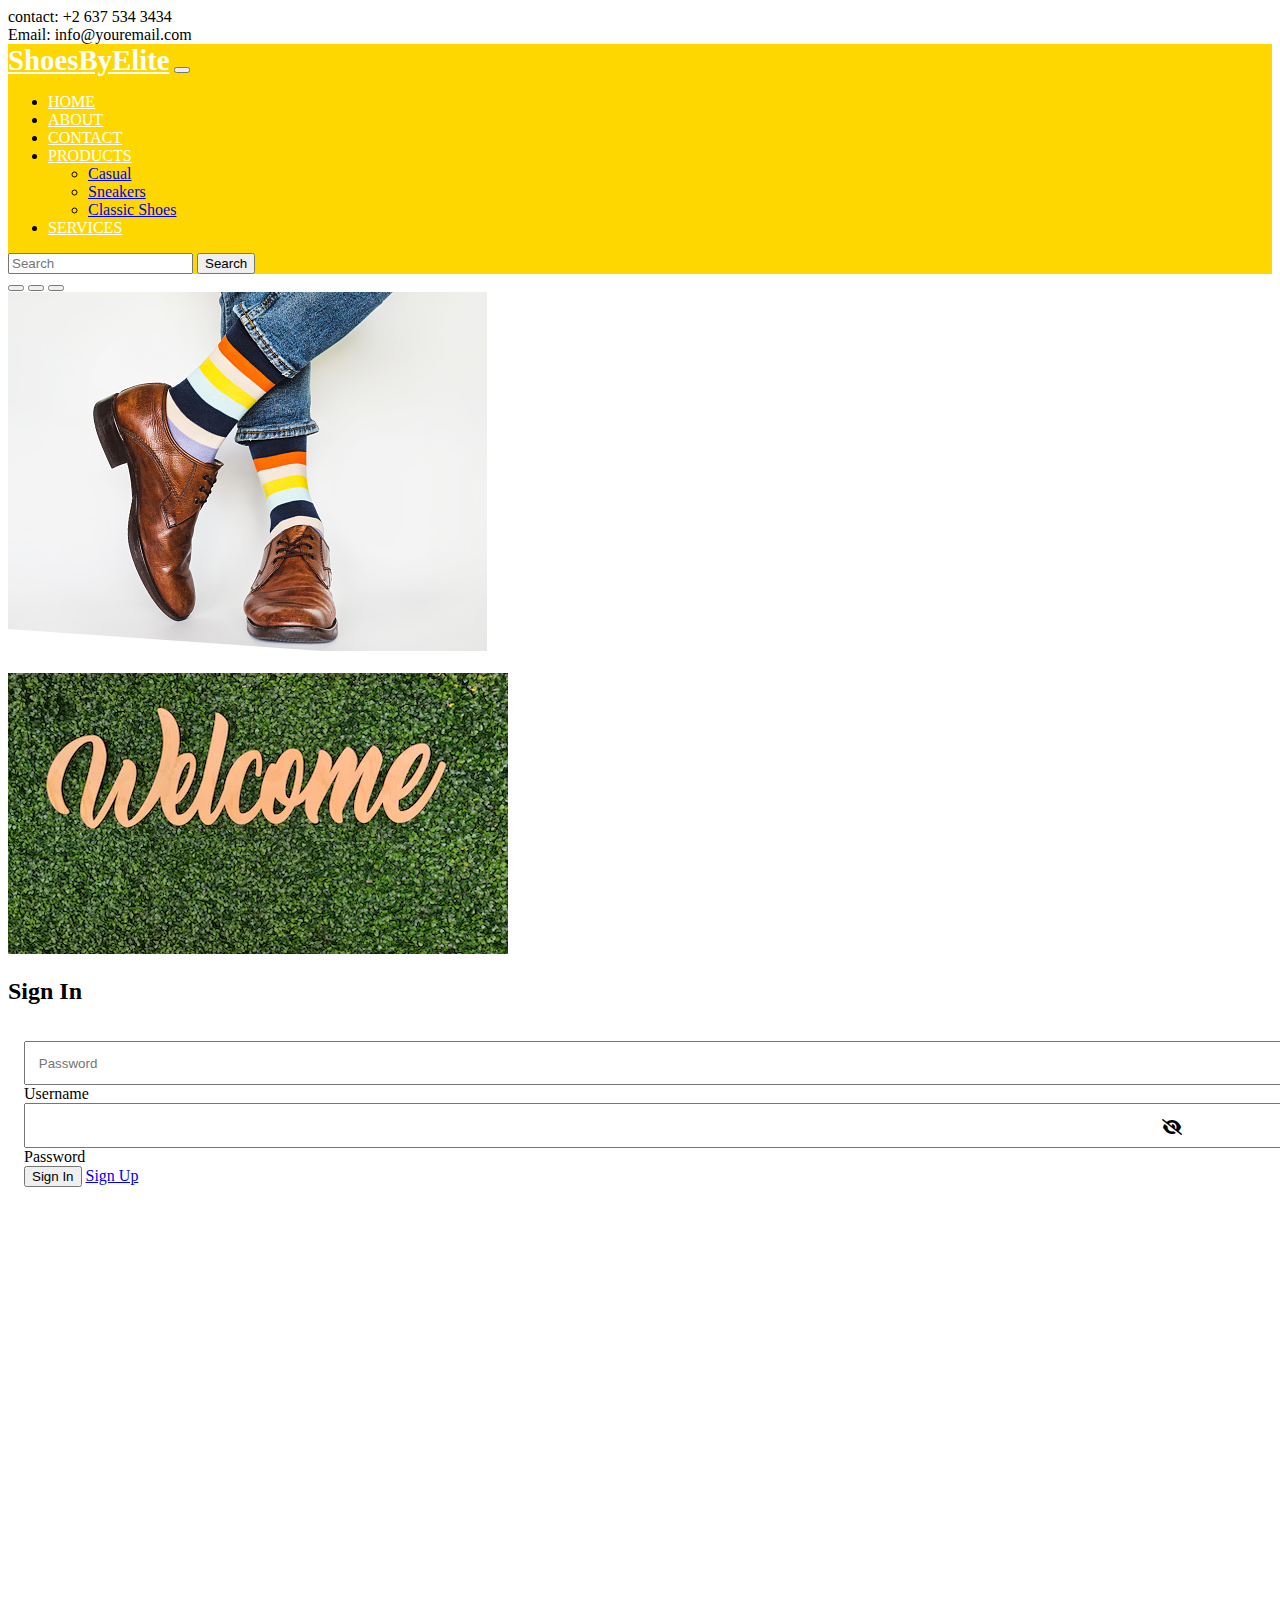
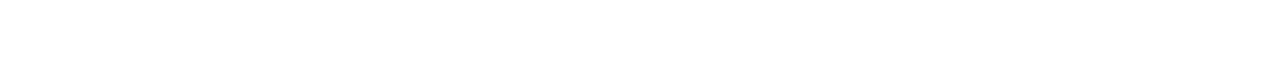
<file: sign in.html>
<!doctype html>
<html lang="en">
  <head>
    <!-- Required meta tags -->
    <meta charset="utf-8">
    <meta name="viewport" content="width=device-width, initial-scale=1">

    <!-- Bootstrap CSS -->
    <link href="https://cdn.jsdelivr.net/npm/bootstrap@5.0.2/dist/css/bootstrap.min.css" rel="stylesheet" integrity="sha384-EVSTQN3/azprG1Anm3QDgpJLIm9Nao0Yz1ztcQTwFspd3yD65VohhpuuCOmLASjC" crossorigin="anonymous">
     <link rel="stylesheet" href="/css/styles.css">
     <link rel="stylesheet" href="https://cdnjs.cloudflare.com/ajax/libs/font-awesome/6.3.0/css/all.min.css">
    <title>Sign Up</title>
  </head>
  <body>
      <div class="container-fluid bg-light">
          <div class="row mx-5">
              <div class="col-5">
                  contact: +2 637 534 3434

              </div>
              <div class="col-5">
                  Email: info@youremail.com

              </div>

          </div>

      </div>

     <!-- header -->
     <nav class="navbar navbar-expand-lg bg-primary">
        <div class="container-fluid">
          <a class="navbar-brand" href="#">ShoesByElite</a>
          <button class="navbar-toggler" type="button" data-bs-toggle="collapse" data-bs-target="#navbarSupportedContent" aria-controls="navbarSupportedContent" aria-expanded="false" aria-label="Toggle navigation">
            <span class="navbar-toggler-icon"></span>
          </button>
          <div class="collapse navbar-collapse" id="navbarSupportedContent">
            <ul class="navbar-nav mx-auto mb-2 mb-lg-0">
              <li class="nav-item">
                <a class="nav-link active" aria-current="page" href="#">Home</a>
              </li>
              <li class="nav-item">
                <a class="nav-link" href="#">About</a>
              </li>
              <li class="nav-item">
                <a class="nav-link" href="#">Contact</a>
              </li>
              <li class="nav-item dropdown">
                <a class="nav-link dropdown-toggle" href="#" id="navbarDropdown" role="button" data-bs-toggle="dropdown" aria-expanded="false">
                  Products
                </a>
                <ul class="dropdown-menu" aria-labelledby="navbarDropdown">
                  <li><a class="dropdown-item" href="#">Casual</a></li>
                  <li><a class="dropdown-item" href="#">Sneakers</a></li>
                  <!-- <li><hr class="dropdown-divider"></li> -->
                  <li><a class="dropdown-item" href="#">Classic Shoes</a></li>
                </ul>
              </li>
              <li class="nav-item">
                <a class="nav-link" href="#" tabindex="-1" aria-disabled="true">Services</a>
              </li>
            </ul>
            <form class="d-flex">
              <input class="form-control me-2" type="search" placeholder="Search" aria-label="Search">
              <button class="btn btn-outline-success" type="submit">Search</button>
            </form>
          </div>
        </div>
      </nav>
     <!-- header done -->
     <!-- banner/carousel -->
     <div id="carouselExampleDark" class="carousel slide" data-bs-ride="carousel">
        <div class="carousel-indicators">
          <button type="button" data-bs-target="#carouselExampleDark" data-bs-slide-to="0" class="active" aria-current="true" aria-label="Slide 1"></button>
          <button type="button" data-bs-target="#carouselExampleDark" data-bs-slide-to="1" aria-label="Slide 2"></button>
          <button type="button" data-bs-target="#carouselExampleDark" data-bs-slide-to="2" aria-label="Slide 3"></button>
        </div>
        <div class="carousel-inner" style="height: 40vh;">
          <div class="carousel-item h-100 active" data-bs-interval="10000">
            <img src="/img/shoes store20.jpg" class="d-block w-100" alt="...">
            <div class="carousel-caption d-none d-md-block">
              <h5>First slide label</h5>
              <p>Some representative placeholder content for the first slide.</p>
            </div>
          </div>
          <div class="carousel-item h-100" data-bs-interval="2000">
            <img src="/img/shoes store21.jpg" class="d-block w-100" alt="...">
            <div class="carousel-caption d-none d-md-block">
              <h5>Second slide label</h5>
              <p>Some representative placeholder content for the second slide.</p>
            </div>
          </div>
          <div class="carousel-item h-100">
            <img src="/img/shoes store3.jpg" class="d-block w-100" alt="...">
            <div class="carousel-caption d-none d-md-block">
              <h5>Third slide label</h5>
              <p>Some representative placeholder content for the third slide.</p>
            </div>
          </div>
        </div>
        <button class="carousel-control-prev" type="button" data-bs-target="#carouselExampleDark" data-bs-slide="prev">
          <span class="carousel-control-prev-icon" aria-hidden="true"></span>
          <span class="visually-hidden">Previous</span>
        </button>
        <button class="carousel-control-next" type="button" data-bs-target="#carouselExampleDark" data-bs-slide="next">
          <span class="carousel-control-next-icon" aria-hidden="true"></span>
          <span class="visually-hidden">Next</span>
        </button>
      </div>
     <!-- banner/carousel done -->
     <!-- content -->
       <div class="container">
           <div class="row justify-content-center">
               <div class="col-12 col-md-5">
                   <img src="/img/welcome.webp" class="w-100 h-100" alt="">
               </div>
               <div class="col-12 col-md-6">
                 <h2 class="text- start mt-2">Sign In</h2>
                 <div class="cform">
                     <div class="ccform">
                         <form action="">
                           <div class="form-floating mb-3">
                                <input type="text" class="form-control" id="floatinginput" placeholder="Password">
                                <label for="floatinginput">Username</label>
                           </div>
                            

                            
                              <div class="form-floating mb-3 show-hide">
                                 <input type="password" class="form-control grab" id="floatinginput">
                                 <div class="show">
                                  <i class="fa-solid fa-eye"></i>
                                  <i class="fa-solid fa-eye-slash"></i>
                                 </div>
                               
                                <label for="floatinginput">Password</label>
                              </div>
                        
                            
                              <!-- <div class="form-floating mb-3">
                                <input type="password" class="form-control" id="floatinginput" placeholder="Password">
                                <label for="floatinginput"> Confirm Password</label>
                              </div>
                             </div> -->

                             <button type="submit" class="btn btn-primary">Sign In</button>
                             <a href="signin.html" class="btn btn-info">Sign Up</a>
                         </form>
                        </div>
                 </div>

                </div>

            </div>
            

            </div>
     <!-- content done -->
     <!-- footer -->
     <!-- footer done -->


    <!-- Optional JavaScript; choose one of the two! -->

    <!-- Option 1: Bootstrap Bundle with Popper -->
    <script src="https://cdn.jsdelivr.net/npm/bootstrap@5.0.2/dist/js/bootstrap.bundle.min.js" integrity="sha384-MrcW6ZMFYlzcLA8Nl+NtUVF0sA7MsXsP1UyJoMp4YLEuNSfAP+JcXn/tWtIaxVXM" crossorigin="anonymous"></script>

    <!-- Option 2: Separate Popper and Bootstrap JS -->
    <!--
    <script src="https://cdn.jsdelivr.net/npm/@popperjs/core@2.9.2/dist/umd/popper.min.js" integrity="sha384-IQsoLXl5PILFhosVNubq5LC7Qb9DXgDA9i+tQ8Zj3iwWAwPtgFTxbJ8NT4GN1R8p" crossorigin="anonymous"></script>
    <script src="https://cdn.jsdelivr.net/npm/bootstrap@5.0.2/dist/js/bootstrap.min.js" integrity="sha384-cVKIPhGWiC2Al4u+LWgxfKTRIcfu0JTxR+EQDz/bgldoEyl4H0zUF0QKbrJ0EcQF" crossorigin="anonymous"></script>
    -->
     
    <script src="/js/index.js"></script>
    
  </body>
</html>
</file>
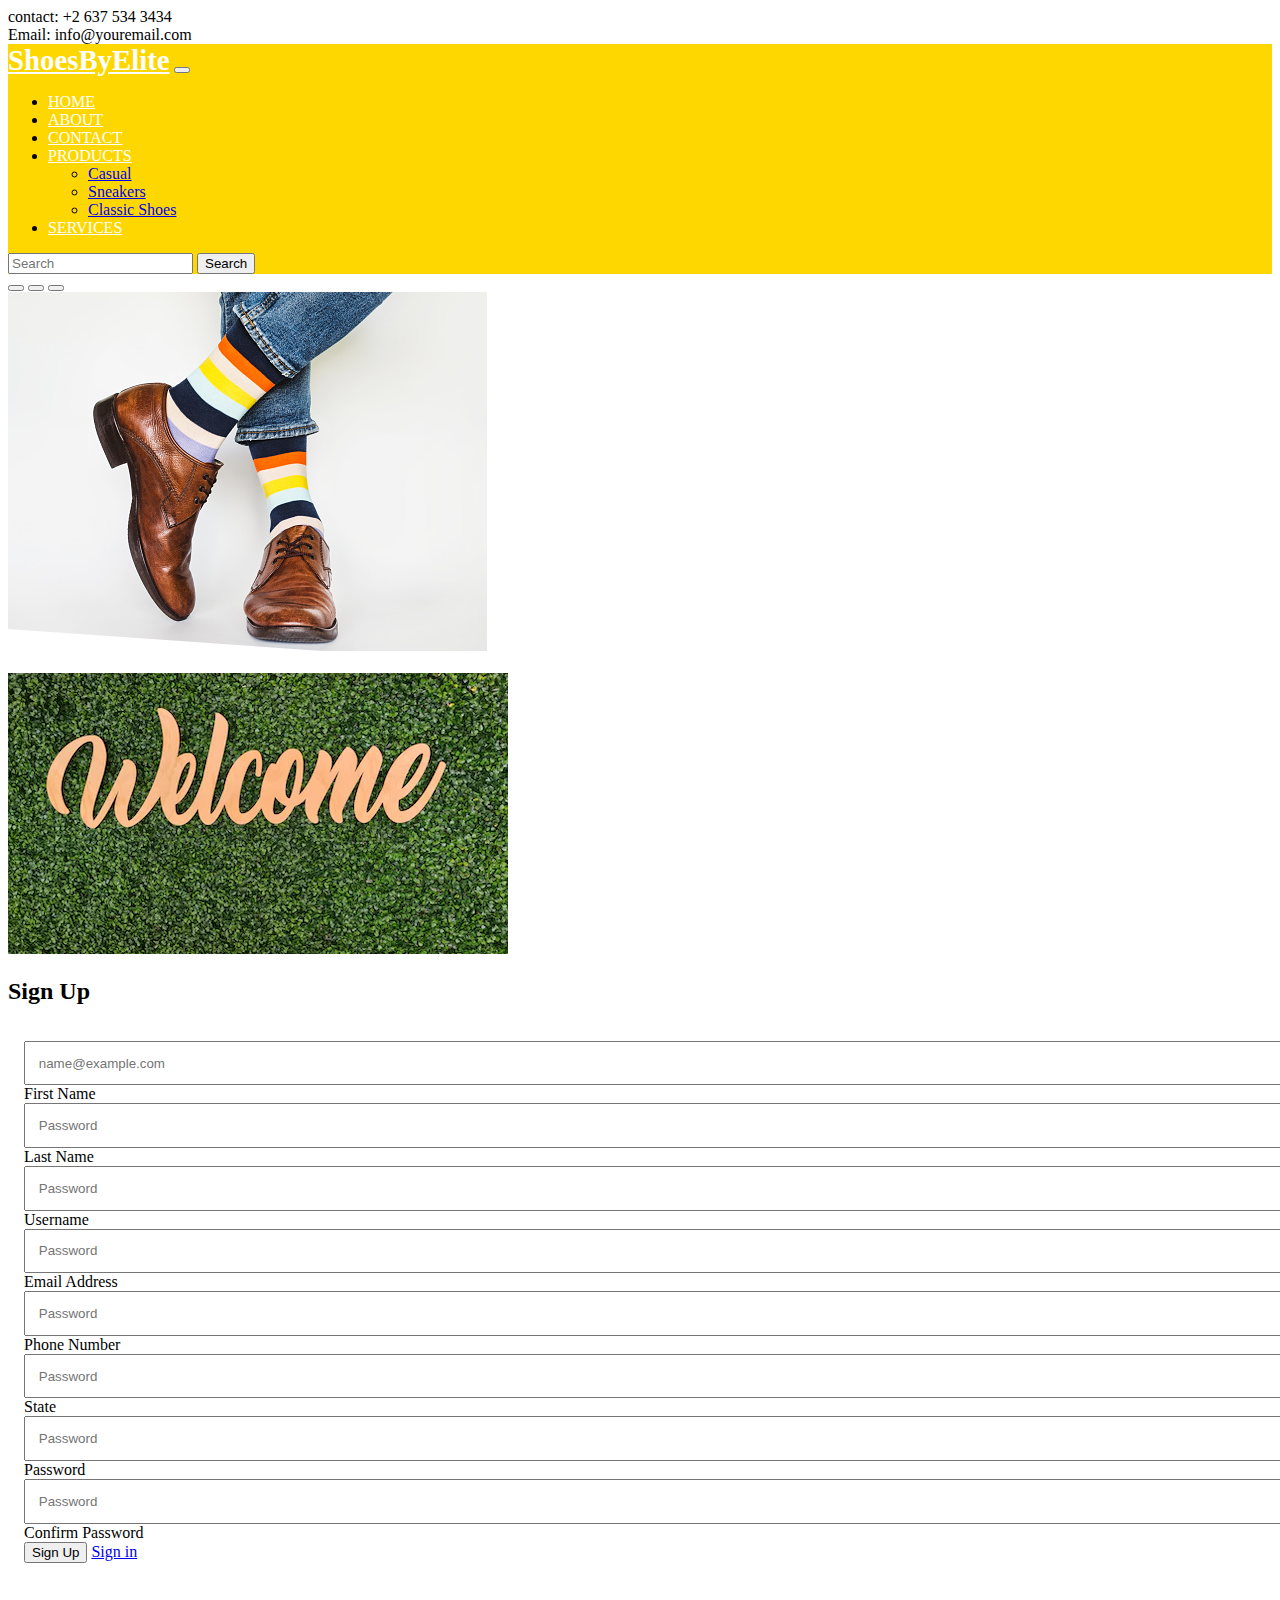
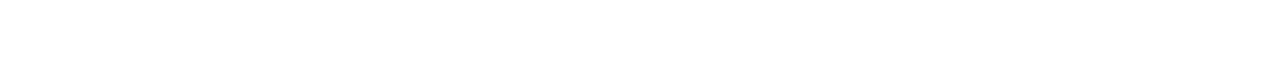
<file: signup.html>
<!doctype html>
<html lang="en">
  <head>
    <!-- Required meta tags -->
    <meta charset="utf-8">
    <meta name="viewport" content="width=device-width, initial-scale=1">

    <!-- Bootstrap CSS -->
    <link href="https://cdn.jsdelivr.net/npm/bootstrap@5.0.2/dist/css/bootstrap.min.css" rel="stylesheet" integrity="sha384-EVSTQN3/azprG1Anm3QDgpJLIm9Nao0Yz1ztcQTwFspd3yD65VohhpuuCOmLASjC" crossorigin="anonymous">
     <link rel="stylesheet" href="/css/styles.css">
     <link rel="stylesheet" href="https://cdnjs.cloudflare.com/ajax/libs/font-awesome/6.3.0/css/all.min.css">
    <title>Sign Up</title>
  </head>
  <body>
      <div class="container-fluid bg-light">
          <div class="row mx-5">
              <div class="col-5">
                  contact: +2 637 534 3434

              </div>
              <div class="col-5">
                  Email: info@youremail.com

              </div>

          </div>

      </div>

     <!-- header -->
     <nav class="navbar navbar-expand-lg">
        <div class="container-fluid">
          <a class="navbar-brand" href="#">ShoesByElite</a>
          <button class="navbar-toggler" type="button" data-bs-toggle="collapse" data-bs-target="#navbarSupportedContent" aria-controls="navbarSupportedContent" aria-expanded="false" aria-label="Toggle navigation">
            <span class="navbar-toggler-icon"></span>
          </button>
          <div class="collapse navbar-collapse" id="navbarSupportedContent">
            <ul class="navbar-nav mx-auto mb-2 mb-lg-0">
              <li class="nav-item">
                <a class="nav-link active" aria-current="page" href="#">Home</a>
              </li>
              <li class="nav-item">
                <a class="nav-link" href="#">About</a>
              </li>
              <li class="nav-item">
                <a class="nav-link" href="#">Contact</a>
              </li>
              <li class="nav-item dropdown">
                <a class="nav-link dropdown-toggle" href="#" id="navbarDropdown" role="button" data-bs-toggle="dropdown" aria-expanded="false">
                  Products
                </a>
                <ul class="dropdown-menu" aria-labelledby="navbarDropdown">
                  <li><a class="dropdown-item" href="#">Casual</a></li>
                  <li><a class="dropdown-item" href="#">Sneakers</a></li>
                  <!-- <li><hr class="dropdown-divider"></li> -->
                  <li><a class="dropdown-item" href="#">Classic Shoes</a></li>
                </ul>
              </li>
              <li class="nav-item">
                <a class="nav-link" href="#" tabindex="-1" aria-disabled="true">Services</a>
              </li>
            </ul>
            <form class="d-flex">
              <input class="form-control me-2" type="search" placeholder="Search" aria-label="Search">
              <button class="btn btn-outline-success" type="submit">Search</button>
            </form>
          </div>
        </div>
      </nav>
     <!-- header done -->
     <!-- banner/carousel -->
     <div id="carouselExampleDark" class="carousel slide" data-bs-ride="carousel">
        <div class="carousel-indicators">
          <button type="button" data-bs-target="#carouselExampleDark" data-bs-slide-to="0" class="active" aria-current="true" aria-label="Slide 1"></button>
          <button type="button" data-bs-target="#carouselExampleDark" data-bs-slide-to="1" aria-label="Slide 2"></button>
          <button type="button" data-bs-target="#carouselExampleDark" data-bs-slide-to="2" aria-label="Slide 3"></button>
        </div>
        <div class="carousel-inner" style="height: 40vh;">
          <div class="carousel-item h-100 active" data-bs-interval="10000">
            <img src="/img/shoes store20.jpg" class="d-block w-100" alt="...">
            <div class="carousel-caption d-none d-md-block">
              <h5>First slide label</h5>
              <p>Some representative placeholder content for the first slide.</p>
            </div>
          </div>
          <div class="carousel-item h-100" data-bs-interval="2000">
            <img src="/img/shoes store21.jpg" class="d-block w-100" alt="...">
            <div class="carousel-caption d-none d-md-block">
              <h5>Second slide label</h5>
              <p>Some representative placeholder content for the second slide.</p>
            </div>
          </div>
          <div class="carousel-item h-100">
            <img src="/img/shoes store3.jpg" class="d-block w-100" alt="...">
            <div class="carousel-caption d-none d-md-block">
              <h5>Third slide label</h5>
              <p>Some representative placeholder content for the third slide.</p>
            </div>
          </div>
        </div>
        <button class="carousel-control-prev" type="button" data-bs-target="#carouselExampleDark" data-bs-slide="prev">
          <span class="carousel-control-prev-icon" aria-hidden="true"></span>
          <span class="visually-hidden">Previous</span>
        </button>
        <button class="carousel-control-next" type="button" data-bs-target="#carouselExampleDark" data-bs-slide="next">
          <span class="carousel-control-next-icon" aria-hidden="true"></span>
          <span class="visually-hidden">Next</span>
        </button>
      </div>
     <!-- banner/carousel done -->
     <!-- content -->
       <div class="container">
           <div class="row justify-content-center">
               <div class="col-12 col-md-4">
                   <img src="/img/welcome.webp" class="w-100" h-100 alt="">
               </div>
               <div class="col-12 col-md-7">
                 <h2 class="text-center">Sign Up</h2>
                 <div class="cform">
                     <div class="ccform">
                         <form action="">
                            <div class="row justify-content-center">
                             <div class="col-12 col-md-6">
                              <div class="form-floating mb-3">
                                <input type="text" class="form-control" id="floatingInput" placeholder="name@example.com">
                                <label for="floatingInput">First Name</label>
                             </div>
                            </div>

                            <div class="col-12 col-md-6">
                              <div class="form-floating mb-3">
                                <input type="text" class="form-control" id="floatinginput" placeholder="Password">
                                <label for="floatinginput">Last Name</label>
                              </div>
                            </div>
                            <div class="col-12 col-md-6">
                              <div class="form-floating mb-3">
                                <input type="text" class="form-control" id="floatinginput" placeholder="Password">
                                <label for="floatinginput">Username</label>
                              </div>
                            </div>


                            <div class="col-12 col-md-6">
                              <div class="form-floating mb-3">
                                <input type="email" class="form-control" id="floatinginput" placeholder="Password">
                                <label for="floatinginput">Email Address</label>
                              </div>
                            </div>

                        
                              <div class="form-floating mb-3">
                                <input type="text" class="form-control" id="floatinginput" placeholder="Password">
                                <label for="floatinginput">Phone Number</label>
                              </div>
                            
                            
                              <div class="form-floating mb-3">
                                <input type="text" class="form-control" id="floatinginput" placeholder="Password">
                                <label for="floatinginput">State</label>
                              </div>
                            

                            
                              <div class="form-floating mb-3">
                                <input type="password" class="form-control" id="floatinginput" placeholder="Password">
                                <label for="floatinginput">Password</label>
                              </div>
                        
                            
                              <div class="form-floating mb-3">
                                <input type="password" class="form-control" id="floatinginput" placeholder="Password">
                                <label for="floatinginput"> Confirm Password</label>
                              </div>
                             </div>

                             <button type="submit" class="btn btn-primary">Sign Up</button>
                             <a href="signin.html" class="btn btn-info">Sign in</a>
                         </form>
                        </div>
                 </div>

                </div>

            </div>
            

            </div>
     <!-- content done -->
     <!-- footer -->
     <!-- fotter done -->


    <!-- Optional JavaScript; choose one of the two! -->

    <!-- Option 1: Bootstrap Bundle with Popper -->
    <script src="https://cdn.jsdelivr.net/npm/bootstrap@5.0.2/dist/js/bootstrap.bundle.min.js" integrity="sha384-MrcW6ZMFYlzcLA8Nl+NtUVF0sA7MsXsP1UyJoMp4YLEuNSfAP+JcXn/tWtIaxVXM" crossorigin="anonymous"></script>

    <!-- Option 2: Separate Popper and Bootstrap JS -->
    <!--
    <script src="https://cdn.jsdelivr.net/npm/@popperjs/core@2.9.2/dist/umd/popper.min.js" integrity="sha384-IQsoLXl5PILFhosVNubq5LC7Qb9DXgDA9i+tQ8Zj3iwWAwPtgFTxbJ8NT4GN1R8p" crossorigin="anonymous"></script>
    <script src="https://cdn.jsdelivr.net/npm/bootstrap@5.0.2/dist/js/bootstrap.min.js" integrity="sha384-cVKIPhGWiC2Al4u+LWgxfKTRIcfu0JTxR+EQDz/bgldoEyl4H0zUF0QKbrJ0EcQF" crossorigin="anonymous"></script>
    -->
  </body>
</html>
</file>
<file: css/styles.css>
@import url('https://fonts.googleapis.com/css2?family=Climate+Crisis&family=Roboto:wght@300&display=swap');

:root{
    --body--: #fff;
    --text-color-- : red;
}
 .dark{
      --body--: black; 
      --text-color: white;
 }

 body{
     background: var(--body--);
 }
 .fa-moon{
     color: var(--text-color);
     font-size: 2rem;
 }
 .fa-sun{
     color: var(--text-color);
     font-size: 2rem
}


/* spinners/loaders */
.three-body {
    --uib-size: 35px;
    --uib-speed: 0.8s;
    --uib-color: #5D3FD3;
    position: absolute;
    top: 50%;
    left: 50%;
    display: inline-block;
    height: var(--uib-size);
    width: var(--uib-size);
    animation: spin78236 calc(var(--uib-speed) * 2.5) infinite linear;
   }
   
   .three-body__dot {
    position: absolute;
    height: 100%;
    width: 30%;
   }
   
   .three-body__dot:after {
    content: '';
    position: absolute;
    height: 0%;
    width: 100%;
    padding-bottom: 100%;
    background-color: var(--uib-color);
    border-radius: 50%;
   }
   
   .three-body__dot:nth-child(1) {
    bottom: 5%;
    left: 0;
    transform: rotate(60deg);
    transform-origin: 50% 85%;
   }
   
   .three-body__dot:nth-child(1)::after {
    bottom: 0;
    left: 0;
    animation: wobble1 var(--uib-speed) infinite ease-in-out;
    animation-delay: calc(var(--uib-speed) * -0.3);
   }
   
   .three-body__dot:nth-child(2) {
    bottom: 5%;
    right: 0;
    transform: rotate(-60deg);
    transform-origin: 50% 85%;
   }
   
   .three-body__dot:nth-child(2)::after {
    bottom: 0;
    left: 0;
    animation: wobble1 var(--uib-speed) infinite
       calc(var(--uib-speed) * -0.15) ease-in-out;
   }
   
   .three-body__dot:nth-child(3) {
    bottom: -5%;
    left: 0;
    transform: translateX(116.666%);
   }
   
   .three-body__dot:nth-child(3)::after {
    top: 0;
    left: 0;
    animation: wobble2 var(--uib-speed) infinite ease-in-out;
   }
   
   @keyframes spin78236 {
    0% {
     transform: rotate(0deg);
    }
   
    100% {
     transform: rotate(360deg);
    }
   }
   
   @keyframes wobble1 {
    0%,
     100% {
     transform: translateY(0%) scale(1);
     opacity: 1;
    }
   
    50% {
     transform: translateY(-66%) scale(0.65);
     opacity: 0.8;
    }
   }
   
   @keyframes wobble2 {
    0%,
     100% {
     transform: translateY(0%) scale(1);
     opacity: 1;
    }
   
    50% {
     transform: translateY(66%) scale(0.65);
     opacity: 0.8;
    }
   }
   




.kevin{
    position: fixed;
    background: #fff;
    z-index: 99999;
    top: 0;
    bottom: 0;
    width: 100%;
    height: 100%;
}

.show-hide{
    position: relative;
}
.show{
    position: absolute;
    top: 1rem;
    left: 90%;
}
.show .fa-eye{
    display: none;
}

.show.shower.fa-eye-slash{
    display: block;
}

.show.shower.fa-eye-slash{
    display: none;
}



.navbar{
    background: gold;
    /* height: 5rem; */
}
.navbar .navbar-brand{
    color: white;
    font-size: 1.8rem;
    font-weight: 700;
}
.nav-item .nav-link{
    color: white;
    font-size: 1rem;
    font-weight: 500;
    text-transform: uppercase;
}
.carousel{
    clip-path:polygon(100% 0, 99% 86%, 50% 100%, 0 89%, 0 1%);
}
.carousel-inner{
    height: 70vh;
}
.lib p{
    font-size: 1.1rem;
}

.prod{
    font-size: 2rem;
    font-weight: 700;
}

.cave{
    background: url(/img/shoes\ store10.jpg);
    background-repeat: no-repeat;
    background-position: fixed;
    background-size: cover;
    height: 5ovh;
    color: white;
    padding-top: 3rem;
}
html{
    scroll-behavior: smooth;
}

.cave ul li{
    text-decoration: none;
}
.map iframe{
    width: 100%;
    background: white;
}
.cform{
    width: 100%;
    background: white;
}

.cform form{
    width:100%;
    padding: 1rem;
}

.cform form input{
    padding: .8rem;
    width: 100%;
    box-shadow:none;
    outline:none;
}

.cform form input:focus{
    box-shadow: none;
    outline: none;
}

.cform form textarea{
    width: 100%;
    box-shadow:none;
    outline: none;
}

.cform form textarea:focus{
    box-shadow: none;
    outline: none;
}
.footer{
    background: silver;
    padding: 2rem;
}
.footer ul li a{
    text-align: center;
    text-decoration: none;
    color: black;
    font-size: 1rem;
    transition: ease 1s;
}

.footer ul li:hover{
    transform: translateX(10px);
    transition: ease 1s;
}
.footer ul li a:hover{
  color: purple;
  font-size: 1rem;
}

.fa-brands{
    font-size: 1.5rem;
    font-weight: bold;
    transition: ease 1s;
}

.fa-brands:hover{
    transform: translateY(5px);
    color: purple;
}

.boss{
    font-size: 2rem;
    color: red;
}
</file>
